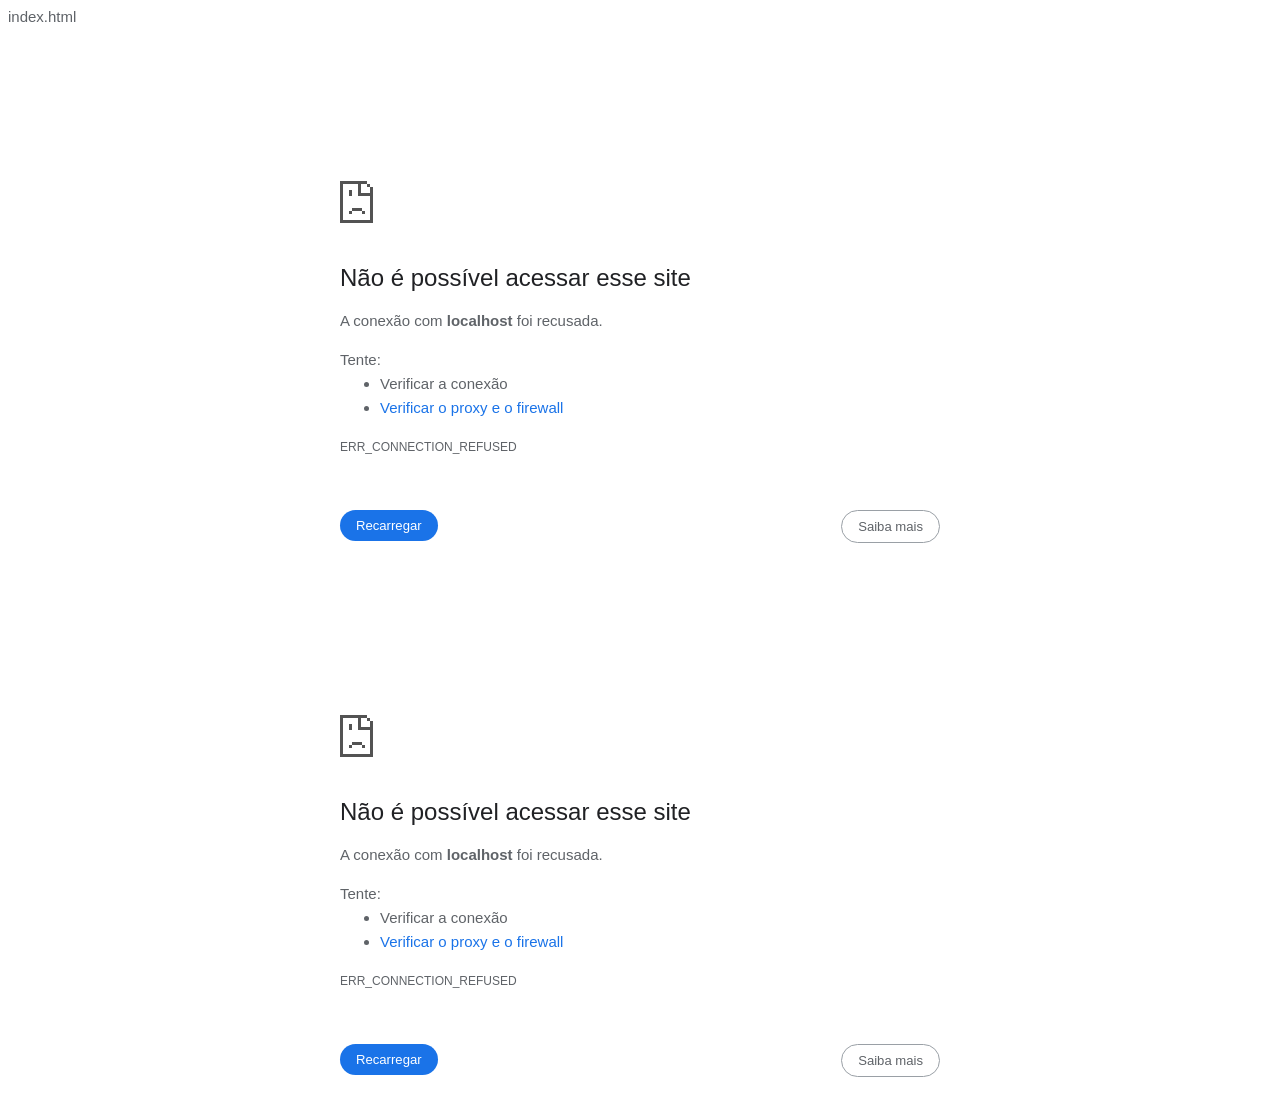
<file: localhost.htm>
index.html

<!DOCTYPE html>
<!-- saved from url=(0029)chrome-error://chromewebdata/ -->
<html dir="ltr" lang="pt"><head><meta http-equiv="Content-Type" content="text/html; charset=UTF-8">
  
  <meta name="color-scheme" content="light dark">
  <meta name="theme-color" content="#fff">
  <meta name="viewport" content="width=device-width, initial-scale=1.0,
                                 maximum-scale=1.0, user-scalable=no">
  <title>localhost</title>
  <style>/* Copyright 2017 The Chromium Authors
 * Use of this source code is governed by a BSD-style license that can be
 * found in the LICENSE file. */

a {
  color: var(--link-color);
}

body {
  --background-color: #fff;
  --error-code-color: var(--google-gray-700);
  --google-blue-50: rgb(232, 240, 254);
  --google-blue-100: rgb(210, 227, 252);
  --google-blue-300: rgb(138, 180, 248);
  --google-blue-600: rgb(26, 115, 232);
  --google-blue-700: rgb(25, 103, 210);
  --google-gray-100: rgb(241, 243, 244);
  --google-gray-300: rgb(218, 220, 224);
  --google-gray-500: rgb(154, 160, 166);
  --google-gray-50: rgb(248, 249, 250);
  --google-gray-600: rgb(128, 134, 139);
  --google-gray-700: rgb(95, 99, 104);
  --google-gray-800: rgb(60, 64, 67);
  --google-gray-900: rgb(32, 33, 36);
  --heading-color: var(--google-gray-900);
  --link-color: rgb(88, 88, 88);
  --primary-button-fill-color-active: var(--google-blue-700);
  --primary-button-fill-color: var(--google-blue-600);
  --primary-button-text-color: #fff;
  --quiet-background-color: rgb(247, 247, 247);
  --secondary-button-border-color: var(--google-gray-500);
  --secondary-button-fill-color: #fff;
  --secondary-button-hover-border-color: var(--google-gray-600);
  --secondary-button-hover-fill-color: var(--google-gray-50);
  --secondary-button-text-color: var(--google-gray-700);
  --small-link-color: var(--google-gray-700);
  --text-color: var(--google-gray-700);
  background: var(--background-color);
  color: var(--text-color);
  word-wrap: break-word;
}

.nav-wrapper .secondary-button {
  background: var(--secondary-button-fill-color);
  border: 1px solid var(--secondary-button-border-color);
  color: var(--secondary-button-text-color);
  float: none;
  margin: 0;
  padding: 8px 16px;
}

.hidden {
  display: none;
}

html {
  -webkit-text-size-adjust: 100%;
  font-size: 125%;
}

.icon {
  background-repeat: no-repeat;
  background-size: 100%;
}

@media (prefers-color-scheme: dark) {
  body {
    --background-color: var(--google-gray-900);
    --error-code-color: var(--google-gray-500);
    --heading-color: var(--google-gray-500);
    --link-color: var(--google-blue-300);
    --primary-button-fill-color-active: rgb(129, 162, 208);
    --primary-button-fill-color: var(--google-blue-300);
    --primary-button-text-color: var(--google-gray-900);
    --quiet-background-color: var(--background-color);
    --secondary-button-border-color: var(--google-gray-700);
    --secondary-button-fill-color: var(--google-gray-900);
    --secondary-button-hover-fill-color: rgb(48, 51, 57);
    --secondary-button-text-color: var(--google-blue-300);
    --small-link-color: var(--google-blue-300);
    --text-color: var(--google-gray-500);
  }
}
</style>
  <style>/* Copyright 2014 The Chromium Authors
   Use of this source code is governed by a BSD-style license that can be
   found in the LICENSE file. */

button {
  border: 0;
  border-radius: 20px;
  box-sizing: border-box;
  color: var(--primary-button-text-color);
  cursor: pointer;
  float: right;
  font-size: .875em;
  margin: 0;
  padding: 8px 16px;
  transition: box-shadow 150ms cubic-bezier(0.4, 0, 0.2, 1);
  user-select: none;
}

[dir='rtl'] button {
  float: left;
}

.bad-clock button,
.captive-portal button,
.https-only button,
.insecure-form button,
.lookalike-url button,
.main-frame-blocked button,
.neterror button,
.pdf button,
.ssl button,
.enterprise-block button,
.enterprise-warn button,
.managed-profile-required button,
.safe-browsing-billing button,
.supervised-user-verify button,
.supervised-user-verify-subframe button {
  background: var(--primary-button-fill-color);
}

button:active {
  background: var(--primary-button-fill-color-active);
  outline: 0;
}

#debugging {
  display: inline;
  overflow: auto;
}

.debugging-content {
  line-height: 1em;
  margin-bottom: 0;
  margin-top: 1em;
}

.debugging-content-fixed-width {
  display: block;
  font-family: monospace;
  font-size: 1.2em;
  margin-top: 0.5em;
}

.debugging-title {
  font-weight: bold;
}

#details {
  margin: 0 0 50px;
}

#details p:not(:first-of-type) {
  margin-top: 20px;
}

.secondary-button:active {
  border-color: white;
  box-shadow: 0 1px 2px 0 rgba(60, 64, 67, .3),
      0 2px 6px 2px rgba(60, 64, 67, .15);
}

.secondary-button:hover {
  background: var(--secondary-button-hover-fill-color);
  border-color: var(--secondary-button-hover-border-color);
  text-decoration: none;
}

.error-code {
  color: var(--error-code-color);
  font-size: .8em;
  margin-top: 12px;
  text-transform: uppercase;
}

#error-debugging-info {
  font-size: 0.8em;
}

h1 {
  color: var(--heading-color);
  font-size: 1.6em;
  font-weight: normal;
  line-height: 1.25em;
  margin-bottom: 16px;
}

h2 {
  font-size: 1.2em;
  font-weight: normal;
}

.icon {
  height: 72px;
  margin: 0 0 40px;
  width: 72px;
}

input[type=checkbox] {
  opacity: 0;
}

input[type=checkbox]:focus ~ .checkbox::after {
  outline: -webkit-focus-ring-color auto 5px;
}

.interstitial-wrapper {
  box-sizing: border-box;
  font-size: 1em;
  line-height: 1.6em;
  margin: 14vh auto 0;
  max-width: 600px;
  width: 100%;
}

#main-message > p {
  display: inline;
}

#extended-reporting-opt-in {
  font-size: .875em;
  margin-top: 32px;
}

#extended-reporting-opt-in label {
  display: grid;
  grid-template-columns: 1.8em 1fr;
  position: relative;
}

#enhanced-protection-message {
  border-radius: 20px;
  font-size: 1em;
  margin-top: 32px;
  padding: 10px 5px;
}

#enhanced-protection-message a {
  color: var(--google-red-10);
}

#enhanced-protection-message label {
  display: grid;
  grid-template-columns: 2.5em 1fr;
  position: relative;
}

#enhanced-protection-message div {
  margin: 0.5em;
}

#enhanced-protection-message .icon {
  height: 1.5em;
  vertical-align: middle;
  width: 1.5em;
}

.nav-wrapper {
  margin-top: 51px;
}

.nav-wrapper::after {
  clear: both;
  content: '';
  display: table;
  width: 100%;
}

.small-link {
  color: var(--small-link-color);
  font-size: .875em;
}

.checkboxes {
  flex: 0 0 24px;
}

.checkbox {
  --padding: .9em;
  background: transparent;
  display: block;
  height: 1em;
  left: -1em;
  padding-inline-start: var(--padding);
  position: absolute;
  right: 0;
  top: -.5em;
  width: 1em;
}

.checkbox::after {
  border: 1px solid white;
  border-radius: 2px;
  content: '';
  height: 1em;
  left: var(--padding);
  position: absolute;
  top: var(--padding);
  width: 1em;
}

.checkbox::before {
  background: transparent;
  border: 2px solid white;
  border-inline-end-width: 0;
  border-top-width: 0;
  content: '';
  height: .2em;
  left: calc(.3em + var(--padding));
  opacity: 0;
  position: absolute;
  top: calc(.3em + var(--padding));
  transform: rotate(-45deg);
  width: .5em;
}

input[type=checkbox]:checked ~ .checkbox::before {
  opacity: 1;
}

@media (max-width: 700px) {
  .interstitial-wrapper {
    padding: 0 10%;
  }

  #error-debugging-info {
    overflow: auto;
  }
}

@media (max-width: 420px) {
  button,
  [dir='rtl'] button,
  .small-link {
    float: none;
    font-size: .825em;
    font-weight: 500;
    margin: 0;
    width: 100%;
  }

  button {
    padding: 16px 24px;
  }

  #details {
    margin: 20px 0 20px 0;
  }

  #details p:not(:first-of-type) {
    margin-top: 10px;
  }

  .secondary-button:not(.hidden) {
    display: block;
    margin-top: 20px;
    text-align: center;
    width: 100%;
  }

  .interstitial-wrapper {
    padding: 0 5%;
  }

  #extended-reporting-opt-in {
    margin-top: 24px;
  }

  #enhanced-protection-message {
    margin-top: 24px;
  }

  .nav-wrapper {
    margin-top: 30px;
  }
}

/**
 * Mobile specific styling.
 * Navigation buttons are anchored to the bottom of the screen.
 * Details message replaces the top content in its own scrollable area.
 */

@media (max-width: 420px) {
  .nav-wrapper .secondary-button {
    border: 0;
    margin: 16px 0 0;
    margin-inline-end: 0;
    padding-bottom: 16px;
    padding-top: 16px;
  }
}

/* Fixed nav. */
@media (min-width: 240px) and (max-width: 420px) and
       (min-height: 401px),
       (min-width: 421px) and (min-height: 240px) and
       (max-height: 560px) {
  body .nav-wrapper {
    background: var(--background-color);
    bottom: 0;
    box-shadow: 0 -12px 24px var(--background-color);
    left: 0;
    margin: 0 auto;
    max-width: 736px;
    padding-inline-end: 24px;
    padding-inline-start: 24px;
    position: fixed;
    right: 0;
    width: 100%;
    z-index: 2;
  }

  .interstitial-wrapper {
    max-width: 736px;
  }

  #details,
  #main-content {
    padding-bottom: 40px;
  }

  #details {
    padding-top: 5.5vh;
  }

  button.small-link {
    color: var(--google-blue-600);
  }
}

@media (max-width: 420px) and (orientation: portrait),
       (max-height: 560px) {
  body {
    margin: 0 auto;
  }

  button,
  [dir='rtl'] button,
  button.small-link,
  .nav-wrapper .secondary-button {
    font-family: Roboto-Regular,Helvetica;
    font-size: .933em;
    margin: 6px 0;
    transform: translatez(0);
  }

  .nav-wrapper {
    box-sizing: border-box;
    padding-bottom: 8px;
    width: 100%;
  }

  #details {
    box-sizing: border-box;
    height: auto;
    margin: 0;
    opacity: 1;
    transition: opacity 250ms cubic-bezier(0.4, 0, 0.2, 1);
  }

  #details.hidden,
  #main-content.hidden {
    height: 0;
    opacity: 0;
    overflow: hidden;
    padding-bottom: 0;
    transition: none;
  }

  h1 {
    font-size: 1.5em;
    margin-bottom: 8px;
  }

  .icon {
    margin-bottom: 5.69vh;
  }

  .interstitial-wrapper {
    box-sizing: border-box;
    margin: 7vh auto 12px;
    padding: 0 24px;
    position: relative;
  }

  .interstitial-wrapper p {
    font-size: .95em;
    line-height: 1.61em;
    margin-top: 8px;
  }

  #main-content {
    margin: 0;
    transition: opacity 100ms cubic-bezier(0.4, 0, 0.2, 1);
  }

  .small-link {
    border: 0;
  }

  .suggested-left > #control-buttons,
  .suggested-right > #control-buttons {
    float: none;
    margin: 0;
  }
}

@media (min-width: 421px) and (min-height: 500px) and (max-height: 560px) {
  .interstitial-wrapper {
    margin-top: 10vh;
  }
}

@media (min-height: 400px) and (orientation: portrait) {
  .interstitial-wrapper {
    margin-bottom: 145px;
  }
}

@media (min-height: 299px) {
  .nav-wrapper {
    padding-bottom: 16px;
  }
}

@media (max-height: 560px) and (min-height: 240px) and (orientation: landscape) {
  .extended-reporting-has-checkbox #details {
    padding-bottom: 80px;
  }
}

@media (min-height: 500px) and (max-height: 650px) and (max-width: 414px) and
       (orientation: portrait) {
  .interstitial-wrapper {
    margin-top: 7vh;
  }
}

@media (min-height: 650px) and (max-width: 414px) and (orientation: portrait) {
  .interstitial-wrapper {
    margin-top: 10vh;
  }
}

/* Small mobile screens. No fixed nav. */
@media (max-height: 400px) and (orientation: portrait),
       (max-height: 239px) and (orientation: landscape),
       (max-width: 419px) and (max-height: 399px) {
  .interstitial-wrapper {
    display: flex;
    flex-direction: column;
    margin-bottom: 0;
  }

  #details {
    flex: 1 1 auto;
    order: 0;
  }

  #main-content {
    flex: 1 1 auto;
    order: 0;
  }

  .nav-wrapper {
    flex: 0 1 auto;
    margin-top: 8px;
    order: 1;
    padding-inline-end: 0;
    padding-inline-start: 0;
    position: relative;
    width: 100%;
  }

  button,
  .nav-wrapper .secondary-button {
    padding: 16px 24px;
  }

  button.small-link {
    color: var(--google-blue-600);
  }
}

@media (max-width: 239px) and (orientation: portrait) {
  .nav-wrapper {
    padding-inline-end: 0;
    padding-inline-start: 0;
  }
}
</style>
  <style>/* Copyright 2013 The Chromium Authors
 * Use of this source code is governed by a BSD-style license that can be
 * found in the LICENSE file. */

/* Don't use the main frame div when the error is in a subframe. */
html[subframe] #main-frame-error {
  display: none;
}

/* Don't use the subframe error div when the error is in a main frame. */
html:not([subframe]) #sub-frame-error {
  display: none;
}

h1 {
  margin-top: 0;
  word-wrap: break-word;
}

h1 span {
  font-weight: 500;
}

a {
  text-decoration: none;
}

.icon {
  -webkit-user-select: none;
  display: inline-block;
}

.icon-generic {
  /* Can't access chrome://theme/IDR_ERROR_NETWORK_GENERIC from an untrusted
   * renderer process, so embed the resource manually. */
  content: image-set(
      url([data-uri]) 1x,
      url([data-uri]) 2x);
}

.icon-info {
  content: image-set(
      url([data-uri]) 1x,
      url([data-uri]) 2x);
}

.icon-offline {
  content: image-set(
      url([data-uri]) 1x,
      url([data-uri]) 2x);
  position: relative;
}

.icon-disabled {
  content: image-set(
      url([data-uri]) 1x,
      url([data-uri]) 2x);
  width: 112px;
}

.hidden {
  display: none;
}

#suggestions-list a {
  color: var(--google-blue-600);
}

#suggestions-list p {
  margin-block-end: 0;
}

#suggestions-list ul {
  margin-top: 0;
}

.single-suggestion {
  list-style-type: none;
  padding-inline-start: 0;
}

.link-button {
  color: rgb(66, 133, 244);
  display: inline-block;
  font-weight: bold;
  text-transform: uppercase;
}

#sub-frame-error-details {

  color: #8F8F8F;

  /* Not done on mobile for performance reasons. */
  text-shadow: 0 1px 0 rgba(255,255,255,0.3);

}

.secondary-button {
  background: #d9d9d9;
  color: #696969;
  margin-inline-end: 16px;
}

.snackbar {
  background: #323232;
  border-radius: 2px;
  bottom: 24px;
  box-sizing: border-box;
  color: #fff;
  font-size: .87em;
  left: 24px;
  max-width: 568px;
  min-width: 288px;
  opacity: 0;
  padding: 16px 24px 12px;
  position: fixed;
  transform: translateY(90px);
  will-change: opacity, transform;
  z-index: 999;
}

.snackbar-show {
  -webkit-animation:
    show-snackbar 250ms cubic-bezier(0, 0, 0.2, 1) forwards,
    hide-snackbar 250ms cubic-bezier(0.4, 0, 1, 1) forwards 5s;
}

@-webkit-keyframes show-snackbar {
  100% {
    opacity: 1;
    transform: translateY(0);
  }
}

@-webkit-keyframes hide-snackbar {
  0% {
    opacity: 1;
    transform: translateY(0);
  }
  100% {
    opacity: 0;
    transform: translateY(90px);
  }
}

.suggestions {
  margin-top: 18px;
}

.suggestion-header {
  font-weight: bold;
  margin-bottom: 4px;
}

.suggestion-body {
  color: #777;
}

/* Decrease padding at low sizes. */
@media (max-width: 640px), (max-height: 640px) {
  h1 {
    margin: 0 0 15px;
  }
  .suggestions {
    margin-top: 10px;
  }
  .suggestion-header {
    margin-bottom: 0;
  }
}

#cancel-save-page-button {
  background-image: url([data-uri]);
  background-position: right 27px center;
  background-repeat: no-repeat;
  border: 1px solid var(--google-gray-300);
  border-radius: 5px;
  color: var(--google-gray-700);
  margin-bottom: 26px;
  padding-bottom: 16px;
  padding-inline-end: 88px;
  padding-inline-start: 16px;
  padding-top: 16px;
  text-align: start;
}

html[dir='rtl'] #cancel-save-page-button {
  background-position: left 27px center;
}

#save-page-for-later-button {
  display: flex;
  justify-content: start;
}

#save-page-for-later-button a::before {
  content: url([data-uri]);
  display: inline-block;
  margin-inline-end: 4px;
  vertical-align: -webkit-baseline-middle;
}

.hidden#save-page-for-later-button {
  display: none;
}

/* Don't allow overflow when in a subframe. */
html[subframe] body {
  overflow: hidden;
}

#sub-frame-error {
  -webkit-align-items: center;
  -webkit-flex-flow: column;
  -webkit-justify-content: center;
  background-color: #DDD;
  display: -webkit-flex;
  height: 100%;
  left: 0;
  position: absolute;
  text-align: center;
  top: 0;
  transition: background-color 200ms ease-in-out;
  width: 100%;
}

#sub-frame-error:hover {
  background-color: #EEE;
}

#sub-frame-error .icon-generic {
  margin: 0 0 16px;
}

#sub-frame-error-details {
  margin: 0 10px;
  text-align: center;
  opacity: 0;
}

/* Show details only when hovering. */
#sub-frame-error:hover #sub-frame-error-details {
  opacity: 1;
}

/* If the iframe is too small, always hide the error code. */
/* TODO(mmenke): See if overflow: no-display works better, once supported. */
@media (max-width: 200px), (max-height: 95px) {
  #sub-frame-error-details {
    display: none;
  }
}

/* Adjust icon for small embedded frames in apps. */
@media (max-height: 100px) {
  #sub-frame-error .icon-generic {
    height: auto;
    margin: 0;
    padding-top: 0;
    width: 25px;
  }
}

/* details-button is special; it's a <button> element that looks like a link. */
#details-button {
  box-shadow: none;
  min-width: 0;
}

/* Styles for platform dependent separation of controls and details button. */
.suggested-left > #control-buttons,
.suggested-right > #details-button {
  float: left;
}

.suggested-right > #control-buttons,
.suggested-left > #details-button {
  float: right;
}

.suggested-left .secondary-button {
  margin-inline-end: 0;
  margin-inline-start: 16px;
}

#details-button.singular {
  float: none;
}

/* download-button shows both icon and text. */
#download-button {
  padding-bottom: 4px;
  padding-top: 4px;
  position: relative;
}

#download-button::before {
  background: image-set(
      url([data-uri]) 1x,
      url([data-uri]) 2x)
    no-repeat;
  content: '';
  display: inline-block;
  height: 24px;
  margin-inline-end: 4px;
  margin-inline-start: -4px;
  vertical-align: middle;
  width: 24px;
}

#download-button:disabled {
  background: rgb(180, 206, 249);
  color: rgb(255, 255, 255);
}

#buttons::after {
  clear: both;
  content: '';
  display: block;
  width: 100%;
}

/* Offline page */
html[dir='rtl'] .runner-container,
html[dir='rtl'].offline .icon-offline {
  transform: scaleX(-1);
}

.offline {
  transition: filter 1.5s cubic-bezier(0.65, 0.05, 0.36, 1),
              background-color 1.5s cubic-bezier(0.65, 0.05, 0.36, 1);

  will-change: filter, background-color;

}

.offline body {
  transition: background-color 1.5s cubic-bezier(0.65, 0.05, 0.36, 1);
}

.offline #main-message > p {
  display: none;
}

.offline.inverted {
  background-color: #fff;
  filter: invert(1);
}

.offline.inverted body {
  background-color: #fff;
}

.offline .interstitial-wrapper {
  color: var(--text-color);
  font-size: 1em;
  line-height: 1.55;
  margin: 0 auto;
  max-width: 600px;
  padding-top: 100px;
  position: relative;
  width: 100%;
}

.offline .runner-container {
  direction: ltr;
  height: 150px;
  max-width: 600px;
  overflow: hidden;
  position: absolute;
  top: 35px;
  width: 44px;
}

.offline .runner-container:focus {
  outline: none;
}

.offline .runner-container:focus-visible {
  outline: 3px solid var(--google-blue-300);
}

.offline .runner-canvas {
  height: 150px;
  max-width: 600px;
  opacity: 1;
  overflow: hidden;
  position: absolute;
  top: 0;
  z-index: 10;
}

.offline .controller {
  height: 100vh;
  left: 0;
  position: absolute;
  top: 0;
  width: 100vw;
  z-index: 9;
}

#offline-resources {
  display: none;
}

#offline-instruction {
  image-rendering: pixelated;
  left: 0;
  margin: auto;
  position: absolute;
  right: 0;
  top: 60px;
  width: fit-content;
}

.offline-runner-live-region {
  bottom: 0;
  clip-path: polygon(0 0, 0 0, 0 0);
  color: var(--background-color);
  display: block;
  font-size: xx-small;
  overflow: hidden;
  position: absolute;
  text-align: center;
  transition: color 1.5s cubic-bezier(0.65, 0.05, 0.36, 1);
  user-select: none;
}

/* Custom toggle */
.slow-speed-option {
  align-items: center;
  background: var(--google-gray-50);
  border-radius: 24px/50%;
  bottom: 0;
  color: var(--error-code-color);
  display: inline-flex;
  font-size: 1em;
  left: 0;
  line-height: 1.1em;
  margin: 5px auto;
  padding: 2px 12px 3px 20px;
  position: absolute;
  right: 0;
  width: max-content;
  z-index: 999;
}

.slow-speed-option.hidden {
  display: none;
}

.slow-speed-option [type=checkbox] {
  opacity: 0;
  pointer-events: none;
  position: absolute;
}

.slow-speed-option .slow-speed-toggle {
  cursor: pointer;
  margin-inline-start: 8px;
  padding: 8px 4px;
  position: relative;
}

.slow-speed-option [type=checkbox]:disabled ~ .slow-speed-toggle {
  cursor: default;
}

.slow-speed-option-label [type=checkbox] {
  opacity: 0;
  pointer-events: none;
  position: absolute;
}

.slow-speed-option .slow-speed-toggle::before,
.slow-speed-option .slow-speed-toggle::after {
  content: '';
  display: block;
  margin: 0 3px;
  transition: all 100ms cubic-bezier(0.4, 0, 1, 1);
}

.slow-speed-option .slow-speed-toggle::before {
  background: rgb(189,193,198);
  border-radius: 0.65em;
  height: 0.9em;
  width: 2em;
}

.slow-speed-option .slow-speed-toggle::after {
  background: #fff;
  border-radius: 50%;
  box-shadow: 0 1px 3px 0 rgb(0 0 0 / 40%);
  height: 1.2em;
  position: absolute;
  top: 51%;
  transform: translate(-20%, -50%);
  width: 1.1em;
}

.slow-speed-option [type=checkbox]:focus + .slow-speed-toggle {
  box-shadow: 0 0 8px rgb(94, 158, 214);
  outline: 1px solid rgb(93, 157, 213);
}

.slow-speed-option [type=checkbox]:checked + .slow-speed-toggle::before {
  background: var(--google-blue-600);
  opacity: 0.5;
}

.slow-speed-option [type=checkbox]:checked + .slow-speed-toggle::after {
  background: var(--google-blue-600);
  transform: translate(calc(2em - 90%), -50%);
}

.slow-speed-option [type=checkbox]:checked:disabled +
  .slow-speed-toggle::before {
  background: rgb(189,193,198);
}

.slow-speed-option [type=checkbox]:checked:disabled +
  .slow-speed-toggle::after {
  background: var(--google-gray-50);
}

@media (max-width: 420px) {
  #download-button {
    padding-bottom: 12px;
    padding-top: 12px;
  }

  .suggested-left > #control-buttons,
  .suggested-right > #control-buttons {
    float: none;
  }

  .snackbar {
    border-radius: 0;
    bottom: 0;
    left: 0;
    width: 100%;
  }
}

@media (max-height: 350px) {
  h1 {
    margin: 0 0 15px;
  }

  .icon-offline {
    margin: 0 0 10px;
  }

  .interstitial-wrapper {
    margin-top: 5%;
  }

  .nav-wrapper {
    margin-top: 30px;
  }
}

@media (min-width: 420px) and (max-width: 736px) and
       (min-height: 240px) and (max-height: 420px) and
       (orientation:landscape) {
  .interstitial-wrapper {
    margin-bottom: 100px;
  }
}

@media (max-width: 360px) and (max-height: 480px) {
  .offline .interstitial-wrapper {
    padding-top: 60px;
  }

  .offline .runner-container {
    top: 8px;
  }
}

@media (min-height: 240px) and (orientation: landscape) {
  .offline .interstitial-wrapper {
    margin-bottom: 90px;
  }

  .icon-offline {
    margin-bottom: 20px;
  }
}

@media (max-height: 320px) and (orientation: landscape) {
  .icon-offline {
    margin-bottom: 0;
  }

  .offline .runner-container {
    top: 10px;
  }
}

@media (max-width: 240px) {
  button {
    padding-inline-end: 12px;
    padding-inline-start: 12px;
  }

  .interstitial-wrapper {
    overflow: inherit;
    padding: 0 8px;
  }
}

@media (max-width: 120px) {
  button {
    width: auto;
  }
}

.arcade-mode,
.arcade-mode .runner-container,
.arcade-mode .runner-canvas {
  image-rendering: pixelated;
  max-width: 100%;
  overflow: hidden;
}

.arcade-mode #buttons,
.arcade-mode #main-content {
  opacity: 0;
  overflow: hidden;
}

.arcade-mode .interstitial-wrapper {
  height: 100vh;
  max-width: 100%;
  overflow: hidden;
}

.arcade-mode .runner-container {
  left: 0;
  margin: auto;
  right: 0;
  transform-origin: top center;
  transition: transform 250ms cubic-bezier(0.4, 0, 1, 1) 400ms;
  z-index: 2;
}

@media (prefers-color-scheme: dark) {
  .icon {
    filter: invert(1);
  }

  .offline .runner-canvas {
    filter: invert(1);
  }

  .offline.inverted {
    background-color: var(--background-color);
    filter: invert(0);
  }

  .offline.inverted body {
    background-color: #fff;
  }

  .offline.inverted .offline-runner-live-region {
    color: #fff;
  }

  #suggestions-list a {
    color: var(--link-color);
  }

  .slow-speed-option {
    background: var(--google-gray-800);
    color: var(--google-gray-100);
  }

  .slow-speed-option .slow-speed-toggle::before,
  .slow-speed-option [type=checkbox]:checked:disabled +
    .slow-speed-toggle::before {
     background: rgb(189,193,198);
  }

  .slow-speed-option [type=checkbox]:checked + .slow-speed-toggle::after,
  .slow-speed-option [type=checkbox]:checked + .slow-speed-toggle::before {
    background: var(--google-blue-300);
  }
}

#main-frame-error:not(.showing-details) #details {
  display: none;
}

@media (min-width: 240px) and (max-width: 420px) and (min-height: 401px),
       (min-height: 240px) and (max-height: 560px) and (min-width: 421px) {
  #main-frame-error.showing-details #main-content,
  #main-frame-error.showing-details .runner-container {
    display: none;
  }
}
</style>


  <script>// Copyright 2022 The Chromium Authors
// Use of this source code is governed by a BSD-style license that can be
// found in the LICENSE file.
function assert(value,message){if(value){return}throw new Error("Assertion failed"+(message?`: ${message}`:""))}
// Copyright 2022 The Chromium Authors
// Use of this source code is governed by a BSD-style license that can be
// found in the LICENSE file.
class LoadTimeData{data_=null;set data(value){assert(!this.data_,"Re-setting data.");this.data_=value}valueExists(id){assert(this.data_,"No data. Did you remember to include strings.js?");return id in this.data_}getValue(id){assert(this.data_,"No data. Did you remember to include strings.js?");const value=this.data_[id];assert(typeof value!=="undefined","Could not find value for "+id);return value}getString(id){const value=this.getValue(id);assert(typeof value==="string",`[${value}] (${id}) is not a string`);return value}getStringF(id,...args){const value=this.getString(id);if(!value){return""}return this.substituteString(value,...args)}substituteString(label,...args){return label.replace(/\$(.|$|\n)/g,(function(m){assert(m.match(/\$[$1-9]/),"Unescaped $ found in localized string.");if(m==="$$"){return"$"}const substitute=args[Number(m[1])-1];if(substitute===undefined||substitute===null){return""}return substitute.toString()}))}getSubstitutedStringPieces(label,...args){const pieces=(label.match(/(\$[1-9])|(([^$]|\$([^1-9]|$))+)/g)||[]).map((function(p){if(!p.match(/^\$[1-9]$/)){assert((p.match(/\$/g)||[]).length%2===0,"Unescaped $ found in localized string.");return{value:p.replace(/\$\$/g,"$"),arg:null}}const substitute=args[Number(p[1])-1];if(substitute===undefined||substitute===null){return{value:"",arg:p}}return{value:substitute.toString(),arg:p}}));return pieces}getBoolean(id){const value=this.getValue(id);assert(typeof value==="boolean",`[${value}] (${id}) is not a boolean`);return value}getInteger(id){const value=this.getValue(id);assert(typeof value==="number",`[${value}] (${id}) is not a number`);assert(value===Math.floor(value),"Number isn't integer: "+value);return value}overrideValues(replacements){assert(typeof replacements==="object","Replacements must be a dictionary object.");assert(this.data_,"Data must exist before being overridden");for(const key in replacements){this.data_[key]=replacements[key]}}resetForTesting(newData=null){this.data_=newData}isInitialized(){return this.data_!==null}}const loadTimeData=new LoadTimeData;
// Copyright 2022 The Chromium Authors
// Use of this source code is governed by a BSD-style license that can be
// found in the LICENSE file.
function getRequiredElement(id){const el=document.querySelector(`#${id}`);assert(el);assert(el instanceof HTMLElement);return el}
/**
 * @license
 * Copyright 2019 Google LLC
 * SPDX-License-Identifier: BSD-3-Clause
 */const t$4=globalThis,e$4=t$4.ShadowRoot&&(void 0===t$4.ShadyCSS||t$4.ShadyCSS.nativeShadow)&&"adoptedStyleSheets"in Document.prototype&&"replace"in CSSStyleSheet.prototype,s$4=Symbol(),o$4=new WeakMap;let n$3=class n{constructor(t,e,o){if(this._$cssResult$=!0,o!==s$4)throw Error("CSSResult is not constructable. Use `unsafeCSS` or `css` instead.");this.cssText=t,this.t=e}get styleSheet(){let t=this.o;const s=this.t;if(e$4&&void 0===t){const e=void 0!==s&&1===s.length;e&&(t=o$4.get(s)),void 0===t&&((this.o=t=new CSSStyleSheet).replaceSync(this.cssText),e&&o$4.set(s,t))}return t}toString(){return this.cssText}};const r$4=t=>new n$3("string"==typeof t?t:t+"",void 0,s$4),S$1=(s,o)=>{if(e$4)s.adoptedStyleSheets=o.map((t=>t instanceof CSSStyleSheet?t:t.styleSheet));else for(const e of o){const o=document.createElement("style"),n=t$4.litNonce;void 0!==n&&o.setAttribute("nonce",n),o.textContent=e.cssText,s.appendChild(o)}},c$4=e$4?t=>t:t=>t instanceof CSSStyleSheet?(t=>{let e="";for(const s of t.cssRules)e+=s.cssText;return r$4(e)})(t):t
/**
 * @license
 * Copyright 2017 Google LLC
 * SPDX-License-Identifier: BSD-3-Clause
 */;const{is:i$3,defineProperty:e$3,getOwnPropertyDescriptor:h$2,getOwnPropertyNames:r$3,getOwnPropertySymbols:o$3,getPrototypeOf:n$2}=Object,a$1=globalThis,c$3=a$1.trustedTypes,l$1=c$3?c$3.emptyScript:"",p$2=a$1.reactiveElementPolyfillSupport,d$1=(t,s)=>t,u$3={toAttribute(t,s){switch(s){case Boolean:t=t?l$1:null;break;case Object:case Array:t=null==t?t:JSON.stringify(t)}return t},fromAttribute(t,s){let i=t;switch(s){case Boolean:i=null!==t;break;case Number:i=null===t?null:Number(t);break;case Object:case Array:try{i=JSON.parse(t)}catch(t){i=null}}return i}},f$3=(t,s)=>!i$3(t,s),b={attribute:!0,type:String,converter:u$3,reflect:!1,useDefault:!1,hasChanged:f$3};Symbol.metadata??=Symbol("metadata"),a$1.litPropertyMetadata??=new WeakMap;let y$1=class y extends HTMLElement{static addInitializer(t){this._$Ei(),(this.l??=[]).push(t)}static get observedAttributes(){return this.finalize(),this._$Eh&&[...this._$Eh.keys()]}static createProperty(t,s=b){if(s.state&&(s.attribute=!1),this._$Ei(),this.prototype.hasOwnProperty(t)&&((s=Object.create(s)).wrapped=!0),this.elementProperties.set(t,s),!s.noAccessor){const i=Symbol(),h=this.getPropertyDescriptor(t,i,s);void 0!==h&&e$3(this.prototype,t,h)}}static getPropertyDescriptor(t,s,i){const{get:e,set:r}=h$2(this.prototype,t)??{get(){return this[s]},set(t){this[s]=t}};return{get:e,set(s){const h=e?.call(this);r?.call(this,s),this.requestUpdate(t,h,i)},configurable:!0,enumerable:!0}}static getPropertyOptions(t){return this.elementProperties.get(t)??b}static _$Ei(){if(this.hasOwnProperty(d$1("elementProperties")))return;const t=n$2(this);t.finalize(),void 0!==t.l&&(this.l=[...t.l]),this.elementProperties=new Map(t.elementProperties)}static finalize(){if(this.hasOwnProperty(d$1("finalized")))return;if(this.finalized=!0,this._$Ei(),this.hasOwnProperty(d$1("properties"))){const t=this.properties,s=[...r$3(t),...o$3(t)];for(const i of s)this.createProperty(i,t[i])}const t=this[Symbol.metadata];if(null!==t){const s=litPropertyMetadata.get(t);if(void 0!==s)for(const[t,i]of s)this.elementProperties.set(t,i)}this._$Eh=new Map;for(const[t,s]of this.elementProperties){const i=this._$Eu(t,s);void 0!==i&&this._$Eh.set(i,t)}this.elementStyles=this.finalizeStyles(this.styles)}static finalizeStyles(s){const i=[];if(Array.isArray(s)){const e=new Set(s.flat(1/0).reverse());for(const s of e)i.unshift(c$4(s))}else void 0!==s&&i.push(c$4(s));return i}static _$Eu(t,s){const i=s.attribute;return!1===i?void 0:"string"==typeof i?i:"string"==typeof t?t.toLowerCase():void 0}constructor(){super(),this._$Ep=void 0,this.isUpdatePending=!1,this.hasUpdated=!1,this._$Em=null,this._$Ev()}_$Ev(){this._$ES=new Promise((t=>this.enableUpdating=t)),this._$AL=new Map,this._$E_(),this.requestUpdate(),this.constructor.l?.forEach((t=>t(this)))}addController(t){(this._$EO??=new Set).add(t),void 0!==this.renderRoot&&this.isConnected&&t.hostConnected?.()}removeController(t){this._$EO?.delete(t)}_$E_(){const t=new Map,s=this.constructor.elementProperties;for(const i of s.keys())this.hasOwnProperty(i)&&(t.set(i,this[i]),delete this[i]);t.size>0&&(this._$Ep=t)}createRenderRoot(){const t=this.shadowRoot??this.attachShadow(this.constructor.shadowRootOptions);return S$1(t,this.constructor.elementStyles),t}connectedCallback(){this.renderRoot??=this.createRenderRoot(),this.enableUpdating(!0),this._$EO?.forEach((t=>t.hostConnected?.()))}enableUpdating(t){}disconnectedCallback(){this._$EO?.forEach((t=>t.hostDisconnected?.()))}attributeChangedCallback(t,s,i){this._$AK(t,i)}_$ET(t,s){const i=this.constructor.elementProperties.get(t),e=this.constructor._$Eu(t,i);if(void 0!==e&&!0===i.reflect){const h=(void 0!==i.converter?.toAttribute?i.converter:u$3).toAttribute(s,i.type);this._$Em=t,null==h?this.removeAttribute(e):this.setAttribute(e,h),this._$Em=null}}_$AK(t,s){const i=this.constructor,e=i._$Eh.get(t);if(void 0!==e&&this._$Em!==e){const t=i.getPropertyOptions(e),h="function"==typeof t.converter?{fromAttribute:t.converter}:void 0!==t.converter?.fromAttribute?t.converter:u$3;this._$Em=e,this[e]=h.fromAttribute(s,t.type)??this._$Ej?.get(e)??null,this._$Em=null}}requestUpdate(t,s,i){if(void 0!==t){const e=this.constructor,h=this[t];if(i??=e.getPropertyOptions(t),!((i.hasChanged??f$3)(h,s)||i.useDefault&&i.reflect&&h===this._$Ej?.get(t)&&!this.hasAttribute(e._$Eu(t,i))))return;this.C(t,s,i)}!1===this.isUpdatePending&&(this._$ES=this._$EP())}C(t,s,{useDefault:i,reflect:e,wrapped:h},r){i&&!(this._$Ej??=new Map).has(t)&&(this._$Ej.set(t,r??s??this[t]),!0!==h||void 0!==r)||(this._$AL.has(t)||(this.hasUpdated||i||(s=void 0),this._$AL.set(t,s)),!0===e&&this._$Em!==t&&(this._$Eq??=new Set).add(t))}async _$EP(){this.isUpdatePending=!0;try{await this._$ES}catch(t){Promise.reject(t)}const t=this.scheduleUpdate();return null!=t&&await t,!this.isUpdatePending}scheduleUpdate(){return this.performUpdate()}performUpdate(){if(!this.isUpdatePending)return;if(!this.hasUpdated){if(this.renderRoot??=this.createRenderRoot(),this._$Ep){for(const[t,s]of this._$Ep)this[t]=s;this._$Ep=void 0}const t=this.constructor.elementProperties;if(t.size>0)for(const[s,i]of t){const{wrapped:t}=i,e=this[s];!0!==t||this._$AL.has(s)||void 0===e||this.C(s,void 0,i,e)}}let t=!1;const s=this._$AL;try{t=this.shouldUpdate(s),t?(this.willUpdate(s),this._$EO?.forEach((t=>t.hostUpdate?.())),this.update(s)):this._$EM()}catch(s){throw t=!1,this._$EM(),s}t&&this._$AE(s)}willUpdate(t){}_$AE(t){this._$EO?.forEach((t=>t.hostUpdated?.())),this.hasUpdated||(this.hasUpdated=!0,this.firstUpdated(t)),this.updated(t)}_$EM(){this._$AL=new Map,this.isUpdatePending=!1}get updateComplete(){return this.getUpdateComplete()}getUpdateComplete(){return this._$ES}shouldUpdate(t){return!0}update(t){this._$Eq&&=this._$Eq.forEach((t=>this._$ET(t,this[t]))),this._$EM()}updated(t){}firstUpdated(t){}};y$1.elementStyles=[],y$1.shadowRootOptions={mode:"open"},y$1[d$1("elementProperties")]=new Map,y$1[d$1("finalized")]=new Map,p$2?.({ReactiveElement:y$1}),(a$1.reactiveElementVersions??=[]).push("2.1.0");
/**
 * @license
 * Copyright 2017 Google LLC
 * SPDX-License-Identifier: BSD-3-Clause
 */const t$3=globalThis,i$2=t$3.trustedTypes,s$3=i$2?i$2.createPolicy("lit-html-desktop",{createHTML:t=>t}):void 0,e$2="$lit$",h$1=`lit$${Math.random().toFixed(9).slice(2)}$`,o$2="?"+h$1,n$1=`<${o$2}>`,r$2=document,l=()=>r$2.createComment(""),c$2=t=>null===t||"object"!=typeof t&&"function"!=typeof t,a=Array.isArray,u$2=t=>a(t)||"function"==typeof t?.[Symbol.iterator],d="[ \t\n\f\r]",f$2=/<(?:(!--|\/[^a-zA-Z])|(\/?[a-zA-Z][^>\s]*)|(\/?$))/g,v$1=/-->/g,_=/>/g,m$1=RegExp(`>|${d}(?:([^\\s"'>=/]+)(${d}*=${d}*(?:[^ \t\n\f\r"'\`<>=]|("|')|))|$)`,"g"),p$1=/'/g,g=/"/g,$=/^(?:script|style|textarea|title)$/i,y=t=>(i,...s)=>({_$litType$:t,strings:i,values:s}),x=y(1),T=Symbol.for("lit-noChange"),E=Symbol.for("lit-nothing"),A=new WeakMap,C=r$2.createTreeWalker(r$2,129);function P(t,i){if(!a(t)||!t.hasOwnProperty("raw"))throw Error("invalid template strings array");return void 0!==s$3?s$3.createHTML(i):i}const V=(t,i)=>{const s=t.length-1,o=[];let r,l=2===i?"<svg>":3===i?"<math>":"",c=f$2;for(let i=0;i<s;i++){const s=t[i];let a,u,d=-1,y=0;for(;y<s.length&&(c.lastIndex=y,u=c.exec(s),null!==u);)y=c.lastIndex,c===f$2?"!--"===u[1]?c=v$1:void 0!==u[1]?c=_:void 0!==u[2]?($.test(u[2])&&(r=RegExp("</"+u[2],"g")),c=m$1):void 0!==u[3]&&(c=m$1):c===m$1?">"===u[0]?(c=r??f$2,d=-1):void 0===u[1]?d=-2:(d=c.lastIndex-u[2].length,a=u[1],c=void 0===u[3]?m$1:'"'===u[3]?g:p$1):c===g||c===p$1?c=m$1:c===v$1||c===_?c=f$2:(c=m$1,r=void 0);const x=c===m$1&&t[i+1].startsWith("/>")?" ":"";l+=c===f$2?s+n$1:d>=0?(o.push(a),s.slice(0,d)+e$2+s.slice(d)+h$1+x):s+h$1+(-2===d?i:x)}return[P(t,l+(t[s]||"<?>")+(2===i?"</svg>":3===i?"</math>":"")),o]};class N{constructor({strings:t,_$litType$:s},n){let r;this.parts=[];let c=0,a=0;const u=t.length-1,d=this.parts,[f,v]=V(t,s);if(this.el=N.createElement(f,n),C.currentNode=this.el.content,2===s||3===s){const t=this.el.content.firstChild;t.replaceWith(...t.childNodes)}for(;null!==(r=C.nextNode())&&d.length<u;){if(1===r.nodeType){if(r.hasAttributes())for(const t of r.getAttributeNames())if(t.endsWith(e$2)){const i=v[a++],s=r.getAttribute(t).split(h$1),e=/([.?@])?(.*)/.exec(i);d.push({type:1,index:c,name:e[2],strings:s,ctor:"."===e[1]?H:"?"===e[1]?I:"@"===e[1]?L:k}),r.removeAttribute(t)}else t.startsWith(h$1)&&(d.push({type:6,index:c}),r.removeAttribute(t));if($.test(r.tagName)){const t=r.textContent.split(h$1),s=t.length-1;if(s>0){r.textContent=i$2?i$2.emptyScript:"";for(let i=0;i<s;i++)r.append(t[i],l()),C.nextNode(),d.push({type:2,index:++c});r.append(t[s],l())}}}else if(8===r.nodeType)if(r.data===o$2)d.push({type:2,index:c});else{let t=-1;for(;-1!==(t=r.data.indexOf(h$1,t+1));)d.push({type:7,index:c}),t+=h$1.length-1}c++}}static createElement(t,i){const s=r$2.createElement("template");return s.innerHTML=t,s}}function S(t,i,s=t,e){if(i===T)return i;let h=void 0!==e?s._$Co?.[e]:s._$Cl;const o=c$2(i)?void 0:i._$litDirective$;return h?.constructor!==o&&(h?._$AO?.(!1),void 0===o?h=void 0:(h=new o(t),h._$AT(t,s,e)),void 0!==e?(s._$Co??=[])[e]=h:s._$Cl=h),void 0!==h&&(i=S(t,h._$AS(t,i.values),h,e)),i}let M$1=class M{constructor(t,i){this._$AV=[],this._$AN=void 0,this._$AD=t,this._$AM=i}get parentNode(){return this._$AM.parentNode}get _$AU(){return this._$AM._$AU}u(t){const{el:{content:i},parts:s}=this._$AD,e=(t?.creationScope??r$2).importNode(i,!0);C.currentNode=e;let h=C.nextNode(),o=0,n=0,l=s[0];for(;void 0!==l;){if(o===l.index){let i;2===l.type?i=new R(h,h.nextSibling,this,t):1===l.type?i=new l.ctor(h,l.name,l.strings,this,t):6===l.type&&(i=new z(h,this,t)),this._$AV.push(i),l=s[++n]}o!==l?.index&&(h=C.nextNode(),o++)}return C.currentNode=r$2,e}p(t){let i=0;for(const s of this._$AV)void 0!==s&&(void 0!==s.strings?(s._$AI(t,s,i),i+=s.strings.length-2):s._$AI(t[i])),i++}};class R{get _$AU(){return this._$AM?._$AU??this._$Cv}constructor(t,i,s,e){this.type=2,this._$AH=E,this._$AN=void 0,this._$AA=t,this._$AB=i,this._$AM=s,this.options=e,this._$Cv=e?.isConnected??!0}get parentNode(){let t=this._$AA.parentNode;const i=this._$AM;return void 0!==i&&11===t?.nodeType&&(t=i.parentNode),t}get startNode(){return this._$AA}get endNode(){return this._$AB}_$AI(t,i=this){t=S(this,t,i),c$2(t)?t===E||null==t||""===t?(this._$AH!==E&&this._$AR(),this._$AH=E):t!==this._$AH&&t!==T&&this._(t):void 0!==t._$litType$?this.$(t):void 0!==t.nodeType?this.T(t):u$2(t)?this.k(t):this._(t)}O(t){return this._$AA.parentNode.insertBefore(t,this._$AB)}T(t){this._$AH!==t&&(this._$AR(),this._$AH=this.O(t))}_(t){this._$AH!==E&&c$2(this._$AH)?this._$AA.nextSibling.data=t:this.T(r$2.createTextNode(t)),this._$AH=t}$(t){const{values:i,_$litType$:s}=t,e="number"==typeof s?this._$AC(t):(void 0===s.el&&(s.el=N.createElement(P(s.h,s.h[0]),this.options)),s);if(this._$AH?._$AD===e)this._$AH.p(i);else{const t=new M$1(e,this),s=t.u(this.options);t.p(i),this.T(s),this._$AH=t}}_$AC(t){let i=A.get(t.strings);return void 0===i&&A.set(t.strings,i=new N(t)),i}k(t){a(this._$AH)||(this._$AH=[],this._$AR());const i=this._$AH;let s,e=0;for(const h of t)e===i.length?i.push(s=new R(this.O(l()),this.O(l()),this,this.options)):s=i[e],s._$AI(h),e++;e<i.length&&(this._$AR(s&&s._$AB.nextSibling,e),i.length=e)}_$AR(t=this._$AA.nextSibling,i){for(this._$AP?.(!1,!0,i);t&&t!==this._$AB;){const i=t.nextSibling;t.remove(),t=i}}setConnected(t){void 0===this._$AM&&(this._$Cv=t,this._$AP?.(t))}}class k{get tagName(){return this.element.tagName}get _$AU(){return this._$AM._$AU}constructor(t,i,s,e,h){this.type=1,this._$AH=E,this._$AN=void 0,this.element=t,this.name=i,this._$AM=e,this.options=h,s.length>2||""!==s[0]||""!==s[1]?(this._$AH=Array(s.length-1).fill(new String),this.strings=s):this._$AH=E}_$AI(t,i=this,s,e){const h=this.strings;let o=!1;if(void 0===h)t=S(this,t,i,0),o=!c$2(t)||t!==this._$AH&&t!==T,o&&(this._$AH=t);else{const e=t;let n,r;for(t=h[0],n=0;n<h.length-1;n++)r=S(this,e[s+n],i,n),r===T&&(r=this._$AH[n]),o||=!c$2(r)||r!==this._$AH[n],r===E?t=E:t!==E&&(t+=(r??"")+h[n+1]),this._$AH[n]=r}o&&!e&&this.j(t)}j(t){t===E?this.element.removeAttribute(this.name):this.element.setAttribute(this.name,t??"")}}class H extends k{constructor(){super(...arguments),this.type=3}j(t){this.element[this.name]=t===E?void 0:t}}class I extends k{constructor(){super(...arguments),this.type=4}j(t){this.element.toggleAttribute(this.name,!!t&&t!==E)}}class L extends k{constructor(t,i,s,e,h){super(t,i,s,e,h),this.type=5}_$AI(t,i=this){if((t=S(this,t,i,0)??E)===T)return;const s=this._$AH,e=t===E&&s!==E||t.capture!==s.capture||t.once!==s.once||t.passive!==s.passive,h=t!==E&&(s===E||e);e&&this.element.removeEventListener(this.name,this,s),h&&this.element.addEventListener(this.name,this,t),this._$AH=t}handleEvent(t){"function"==typeof this._$AH?this._$AH.call(this.options?.host??this.element,t):this._$AH.handleEvent(t)}}class z{constructor(t,i,s){this.element=t,this.type=6,this._$AN=void 0,this._$AM=i,this.options=s}get _$AU(){return this._$AM._$AU}_$AI(t){S(this,t)}}const j=t$3.litHtmlPolyfillSupport;j?.(N,R),(t$3.litHtmlVersions??=[]).push("3.3.0");const B=(t,i,s)=>{const e=s?.renderBefore??i;let h=e._$litPart$;if(void 0===h){const t=s?.renderBefore??null;e._$litPart$=h=new R(i.insertBefore(l(),t),t,void 0,s??{})}return h._$AI(t),h
/**
 * @license
 * Copyright 2017 Google LLC
 * SPDX-License-Identifier: BSD-3-Clause
 */};const s$2=globalThis;let i$1=class i extends y$1{constructor(){super(...arguments),this.renderOptions={host:this},this._$Do=void 0}createRenderRoot(){const t=super.createRenderRoot();return this.renderOptions.renderBefore??=t.firstChild,t}update(t){const r=this.render();this.hasUpdated||(this.renderOptions.isConnected=this.isConnected),super.update(t),this._$Do=B(r,this.renderRoot,this.renderOptions)}connectedCallback(){super.connectedCallback(),this._$Do?.setConnected(!0)}disconnectedCallback(){super.disconnectedCallback(),this._$Do?.setConnected(!1)}render(){return T}};i$1._$litElement$=!0,i$1["finalized"]=!0,s$2.litElementHydrateSupport?.({LitElement:i$1});const o$1=s$2.litElementPolyfillSupport;o$1?.({LitElement:i$1});(s$2.litElementVersions??=[]).push("4.2.0");
// Copyright 2023 The Chromium Authors
// Use of this source code is governed by a BSD-style license that can be
// found in the LICENSE file.
const HIDDEN_CLASS="hidden";
// Copyright 2024 The Chromium Authors
// Use of this source code is governed by a BSD-style license that can be
// found in the LICENSE file.
const IS_IOS=/CriOS/.test(window.navigator.userAgent);const IS_HIDPI=window.devicePixelRatio>1;const IS_MOBILE=/Android/.test(window.navigator.userAgent)||IS_IOS;const IS_RTL=document.documentElement.dir==="rtl";const FPS=60;const DEFAULT_DIMENSIONS={width:600,height:150};
// Copyright 2025 The Chromium Authors
// Use of this source code is governed by a BSD-style license that can be
// found in the LICENSE file.
function getRandomNum(min,max){return Math.floor(Math.random()*(max-min+1))+min}function getTimeStamp(){return IS_IOS?(new Date).getTime():performance.now()}
// Copyright 2024 The Chromium Authors
// Use of this source code is governed by a BSD-style license that can be
// found in the LICENSE file.
var Dimensions;(function(Dimensions){Dimensions[Dimensions["WIDTH"]=10]="WIDTH";Dimensions[Dimensions["HEIGHT"]=13]="HEIGHT";Dimensions[Dimensions["DEST_WIDTH"]=11]="DEST_WIDTH"})(Dimensions||(Dimensions={}));var Config$2;(function(Config){Config[Config["MAX_DISTANCE_UNITS"]=5]="MAX_DISTANCE_UNITS";Config[Config["ACHIEVEMENT_DISTANCE"]=100]="ACHIEVEMENT_DISTANCE";Config[Config["COEFFICIENT"]=.025]="COEFFICIENT";Config[Config["FLASH_DURATION"]=250]="FLASH_DURATION";Config[Config["FLASH_ITERATIONS"]=3]="FLASH_ITERATIONS";Config[Config["HIGH_SCORE_HIT_AREA_PADDING"]=4]="HIGH_SCORE_HIT_AREA_PADDING"})(Config$2||(Config$2={}));class DistanceMeter{achievement=false;canvas;canvasCtx;image;spritePos;x=0;y=5;maxScore=0;highScore="0";digits=[];defaultString="";flashTimer=0;flashIterations=0;flashingRafId=null;highScoreBounds=null;highScoreFlashing=false;maxScoreUnits=Config$2.MAX_DISTANCE_UNITS;canvasWidth;frameTimeStamp;constructor(canvas,spritePos,canvasWidth,imageSpriteProvider){this.canvas=canvas;const canvasContext=canvas.getContext("2d");assert(canvasContext);this.canvasCtx=canvasContext;this.image=imageSpriteProvider.getRunnerImageSprite();this.spritePos=spritePos;this.canvasWidth=canvasWidth;this.init(canvasWidth)}init(width){let maxDistanceStr="";this.calcXpos(width);this.maxScore=this.maxScoreUnits;for(let i=0;i<this.maxScoreUnits;i++){this.draw(i,0);this.defaultString+="0";maxDistanceStr+="9"}this.maxScore=parseInt(maxDistanceStr,10)}calcXpos(canvasWidth){this.x=canvasWidth-Dimensions.DEST_WIDTH*(this.maxScoreUnits+1)}draw(digitPos,value,highScore){let sourceWidth=Dimensions.WIDTH;let sourceHeight=Dimensions.HEIGHT;let sourceX=Dimensions.WIDTH*value;let sourceY=0;const targetX=digitPos*Dimensions.DEST_WIDTH;const targetY=this.y;const targetWidth=Dimensions.WIDTH;const targetHeight=Dimensions.HEIGHT;if(IS_HIDPI){sourceWidth*=2;sourceHeight*=2;sourceX*=2}sourceX+=this.spritePos.x;sourceY+=this.spritePos.y;this.canvasCtx.save();if(IS_RTL){const translateX=highScore?this.canvasWidth-Dimensions.WIDTH*(this.maxScoreUnits+3):this.canvasWidth-Dimensions.WIDTH;this.canvasCtx.translate(translateX,this.y);this.canvasCtx.scale(-1,1)}else{const highScoreX=this.x-this.maxScoreUnits*2*Dimensions.WIDTH;this.canvasCtx.translate(highScore?highScoreX:this.x,this.y)}this.canvasCtx.drawImage(this.image,sourceX,sourceY,sourceWidth,sourceHeight,targetX,targetY,targetWidth,targetHeight);this.canvasCtx.restore()}getActualDistance(distance){return distance?Math.round(distance*Config$2.COEFFICIENT):0}update(deltaTime,distance){let paint=true;let playSound=false;if(!this.achievement){distance=this.getActualDistance(distance);if(distance>this.maxScore&&this.maxScoreUnits===Config$2.MAX_DISTANCE_UNITS){this.maxScoreUnits++;this.maxScore=parseInt(this.maxScore+"9",10)}if(distance>0){if(distance%Config$2.ACHIEVEMENT_DISTANCE===0){this.achievement=true;this.flashTimer=0;playSound=true}const distanceStr=(this.defaultString+distance).substr(-this.maxScoreUnits);this.digits=distanceStr.split("")}else{this.digits=this.defaultString.split("")}}else{if(this.flashIterations<=Config$2.FLASH_ITERATIONS){this.flashTimer+=deltaTime;if(this.flashTimer<Config$2.FLASH_DURATION){paint=false}else if(this.flashTimer>Config$2.FLASH_DURATION*2){this.flashTimer=0;this.flashIterations++}}else{this.achievement=false;this.flashIterations=0;this.flashTimer=0}}if(paint){for(let i=this.digits.length-1;i>=0;i--){this.draw(i,parseInt(this.digits[i],10))}}this.drawHighScore();return playSound}drawHighScore(){if(this.highScore.length>0){this.canvasCtx.save();this.canvasCtx.globalAlpha=.8;for(let i=this.highScore.length-1;i>=0;i--){const characterToDraw=this.highScore[i];let characterSpritePosition=parseInt(characterToDraw,10);if(isNaN(characterSpritePosition)){switch(characterToDraw){case"H":characterSpritePosition=10;break;case"I":characterSpritePosition=11;break;default:continue}}this.draw(i,characterSpritePosition,true)}this.canvasCtx.restore()}}setHighScore(distance){distance=this.getActualDistance(distance);const highScoreStr=(this.defaultString+distance).substr(-this.maxScoreUnits);this.highScore="HI "+highScoreStr}hasClickedOnHighScore(e){let x=0;let y=0;if(e instanceof TouchEvent){const canvasBounds=this.canvas.getBoundingClientRect();x=e.touches[0].clientX-canvasBounds.left;y=e.touches[0].clientY-canvasBounds.top}else if(e instanceof MouseEvent){x=e.offsetX;y=e.offsetY}this.highScoreBounds=this.getHighScoreBounds();return x>=this.highScoreBounds.x&&x<=this.highScoreBounds.x+this.highScoreBounds.width&&y>=this.highScoreBounds.y&&y<=this.highScoreBounds.y+this.highScoreBounds.height}getHighScoreBounds(){return{x:this.x-this.maxScoreUnits*2*Dimensions.WIDTH-Config$2.HIGH_SCORE_HIT_AREA_PADDING,y:this.y,width:Dimensions.WIDTH*(this.highScore.length+1)+Config$2.HIGH_SCORE_HIT_AREA_PADDING,height:Dimensions.HEIGHT+Config$2.HIGH_SCORE_HIT_AREA_PADDING*2}}flashHighScore(){const now=getTimeStamp();const deltaTime=now-(this.frameTimeStamp||now);let paint=true;this.frameTimeStamp=now;if(this.flashIterations>Config$2.FLASH_ITERATIONS*2){this.cancelHighScoreFlashing();return}this.flashTimer+=deltaTime;if(this.flashTimer<Config$2.FLASH_DURATION){paint=false}else if(this.flashTimer>Config$2.FLASH_DURATION*2){this.flashTimer=0;this.flashIterations++}if(paint){this.drawHighScore()}else{this.clearHighScoreBounds()}this.flashingRafId=requestAnimationFrame(this.flashHighScore.bind(this))}clearHighScoreBounds(){assert(this.highScoreBounds);this.canvasCtx.save();this.canvasCtx.fillStyle="#fff";this.canvasCtx.rect(this.highScoreBounds.x,this.highScoreBounds.y,this.highScoreBounds.width,this.highScoreBounds.height);this.canvasCtx.fill();this.canvasCtx.restore()}startHighScoreFlashing(){this.highScoreFlashing=true;this.flashHighScore()}isHighScoreFlashing(){return this.highScoreFlashing}cancelHighScoreFlashing(){if(this.flashingRafId){cancelAnimationFrame(this.flashingRafId)}this.flashIterations=0;this.flashTimer=0;this.highScoreFlashing=false;this.clearHighScoreBounds();this.drawHighScore()}resetHighScore(){this.setHighScore(0);this.cancelHighScoreFlashing()}reset(){this.update(0,0);this.achievement=false}}
// Copyright 2021 The Chromium Authors
// Use of this source code is governed by a BSD-style license that can be
// found in the LICENSE file.
const GAME_TYPE=[];class CollisionBox{x;y;width;height;constructor(x,y,width,height){this.x=x;this.y=y;this.width=width;this.height=height}}const spriteDefinitionByType={original:{ldpi:{backgroundEl:{x:86,y:2},cactusLarge:{x:332,y:2},cactusSmall:{x:228,y:2},obstacle2:{x:332,y:2},obstacle:{x:228,y:2},cloud:{x:86,y:2},horizon:{x:2,y:54},moon:{x:484,y:2},pterodactyl:{x:134,y:2},restart:{x:2,y:68},textSprite:{x:655,y:2},tRex:{x:848,y:2},star:{x:645,y:2},collectable:{x:0,y:0},altGameEnd:{x:32,y:0}},hdpi:{backgroundEl:{x:166,y:2},cactusLarge:{x:652,y:2},cactusSmall:{x:446,y:2},obstacle2:{x:652,y:2},obstacle:{x:446,y:2},cloud:{x:166,y:2},horizon:{x:2,y:104},moon:{x:954,y:2},pterodactyl:{x:260,y:2},restart:{x:2,y:130},textSprite:{x:1294,y:2},tRex:{x:1678,y:2},star:{x:1276,y:2},collectable:{x:0,y:0},altGameEnd:{x:64,y:0}},maxGapCoefficient:1.5,maxObstacleLength:3,hasClouds:true,bottomPad:10,obstacles:[{type:"cactusSmall",width:17,height:35,yPos:105,multipleSpeed:4,minGap:120,minSpeed:0,collisionBoxes:[{x:0,y:7,width:5,height:27},{x:4,y:0,width:6,height:34},{x:10,y:4,width:7,height:14}]},{type:"cactusLarge",width:25,height:50,yPos:90,multipleSpeed:7,minGap:120,minSpeed:0,collisionBoxes:[{x:0,y:12,width:7,height:38},{x:8,y:0,width:7,height:49},{x:13,y:10,width:10,height:38}]},{type:"pterodactyl",width:46,height:40,yPos:[100,75,50],yPosMobile:[100,50],multipleSpeed:999,minSpeed:8.5,minGap:150,collisionBoxes:[{x:15,y:15,width:16,height:5},{x:18,y:21,width:24,height:6},{x:2,y:14,width:4,height:3},{x:6,y:10,width:4,height:7},{x:10,y:8,width:6,height:9}],numFrames:2,frameRate:1e3/6,speedOffset:.8},{type:"collectable",width:31,height:24,yPos:104,multipleSpeed:1e3,minGap:9999,minSpeed:0,collisionBoxes:[{x:0,y:0,width:32,height:25}]}],backgroundEl:{CLOUD:{height:14,offset:4,width:46,xPos:1,fixed:false}},backgroundElConfig:{maxBgEls:1,maxGap:400,minGap:100,pos:0,speed:.5,yPos:125},lines:[{sourceX:2,sourceY:52,width:600,height:12,yPos:127}],altGameOverTextConfig:{textX:32,textY:0,textWidth:246,textHeight:17,flashDuration:1500,flashing:false}}};
// Copyright 2024 The Chromium Authors
// Use of this source code is governed by a BSD-style license that can be
// found in the LICENSE file.
const RESTART_ANIM_DURATION=875;const LOGO_PAUSE_DURATION=875;const FLASH_ITERATIONS=5;const animConfig={frames:[0,36,72,108,144,180,216,252],msPerFrame:RESTART_ANIM_DURATION/8};const defaultPanelDimensions={textX:0,textY:13,textWidth:191,textHeight:11,restartWidth:36,restartHeight:32};class GameOverPanel{canvasCtx;canvasDimensions;textImgPos;restartImgPos;imageSpriteProvider;altGameEndImgPos;altGameModeActive;frameTimeStamp=0;animTimer=0;currentFrame=0;gameOverRafId=null;flashTimer=0;flashCounter=0;originalText=true;constructor(canvas,textImgPos,restartImgPos,dimensions,imageSpriteProvider,altGameEndImgPos,altGameActive){const canvasContext=canvas.getContext("2d");assert(canvasContext);this.canvasCtx=canvasContext;this.canvasDimensions=dimensions;this.textImgPos=textImgPos;this.restartImgPos=restartImgPos;this.imageSpriteProvider=imageSpriteProvider;this.altGameEndImgPos=altGameEndImgPos??null;this.altGameModeActive=altGameActive??false}updateDimensions(width,height){this.canvasDimensions.width=width;if(height){this.canvasDimensions.height=height}this.currentFrame=animConfig.frames.length-1}drawGameOverText(dimensions,useAltText){const centerX=this.canvasDimensions.width/2;let textSourceX=dimensions.textX;let textSourceY=dimensions.textY;let textSourceWidth=dimensions.textWidth;let textSourceHeight=dimensions.textHeight;const textTargetX=Math.round(centerX-dimensions.textWidth/2);const textTargetY=Math.round((this.canvasDimensions.height-25)/3);const textTargetWidth=dimensions.textWidth;const textTargetHeight=dimensions.textHeight;if(IS_HIDPI){textSourceY*=2;textSourceX*=2;textSourceWidth*=2;textSourceHeight*=2}if(!useAltText){textSourceX+=this.textImgPos.x;textSourceY+=this.textImgPos.y}const spriteSource=useAltText?this.imageSpriteProvider.getAltCommonImageSprite():this.imageSpriteProvider.getOrigImageSprite();assert(spriteSource);this.canvasCtx.save();if(IS_RTL){this.canvasCtx.translate(this.canvasDimensions.width,0);this.canvasCtx.scale(-1,1)}this.canvasCtx.drawImage(spriteSource,textSourceX,textSourceY,textSourceWidth,textSourceHeight,textTargetX,textTargetY,textTargetWidth,textTargetHeight);this.canvasCtx.restore()}drawAltGameElements(tRex){const spriteDefinition=this.imageSpriteProvider.getSpriteDefinition();if(this.altGameModeActive&&spriteDefinition){assert(this.altGameEndImgPos);const altGameEndConfig=spriteDefinition.altGameEndConfig;assert(altGameEndConfig);let altGameEndSourceWidth=altGameEndConfig.width;let altGameEndSourceHeight=altGameEndConfig.height;const altGameEndTargetX=tRex.xPos+altGameEndConfig.xOffset;const altGameEndTargetY=tRex.yPos+altGameEndConfig.yOffset;if(IS_HIDPI){altGameEndSourceWidth*=2;altGameEndSourceHeight*=2}const altCommonImageSprite=this.imageSpriteProvider.getAltCommonImageSprite();assert(altCommonImageSprite);this.canvasCtx.drawImage(altCommonImageSprite,this.altGameEndImgPos.x,this.altGameEndImgPos.y,altGameEndSourceWidth,altGameEndSourceHeight,altGameEndTargetX,altGameEndTargetY,altGameEndConfig.width,altGameEndConfig.height)}}drawRestartButton(){const dimensions=defaultPanelDimensions;let framePosX=animConfig.frames[this.currentFrame];let restartSourceWidth=dimensions.restartWidth;let restartSourceHeight=dimensions.restartHeight;const restartTargetX=this.canvasDimensions.width/2-dimensions.restartHeight/2;const restartTargetY=this.canvasDimensions.height/2;if(IS_HIDPI){restartSourceWidth*=2;restartSourceHeight*=2;framePosX*=2}this.canvasCtx.save();if(IS_RTL){this.canvasCtx.translate(this.canvasDimensions.width,0);this.canvasCtx.scale(-1,1)}const origImageSprite=this.imageSpriteProvider.getOrigImageSprite();this.canvasCtx.drawImage(origImageSprite,this.restartImgPos.x+framePosX,this.restartImgPos.y,restartSourceWidth,restartSourceHeight,restartTargetX,restartTargetY,dimensions.restartWidth,dimensions.restartHeight);this.canvasCtx.restore()}draw(altGameModeActive,tRex){if(altGameModeActive){this.altGameModeActive=altGameModeActive}this.drawGameOverText(defaultPanelDimensions,false);this.drawRestartButton();if(tRex){this.drawAltGameElements(tRex)}this.update()}update(){const now=getTimeStamp();const deltaTime=now-(this.frameTimeStamp||now);this.frameTimeStamp=now;this.animTimer+=deltaTime;this.flashTimer+=deltaTime;if(this.currentFrame===0&&this.animTimer>LOGO_PAUSE_DURATION){this.animTimer=0;this.currentFrame++;this.drawRestartButton()}else if(this.currentFrame>0&&this.currentFrame<animConfig.frames.length){if(this.animTimer>=animConfig.msPerFrame){this.currentFrame++;this.drawRestartButton()}}else if(!this.altGameModeActive&&this.currentFrame===animConfig.frames.length){this.reset();return}if(this.altGameModeActive&&spriteDefinitionByType.original.altGameOverTextConfig){const altTextConfig=spriteDefinitionByType.original.altGameOverTextConfig;if(altTextConfig.flashing){if(this.flashCounter<FLASH_ITERATIONS&&this.flashTimer>altTextConfig.flashDuration){this.flashTimer=0;this.originalText=!this.originalText;this.clearGameOverTextBounds();if(this.originalText){this.drawGameOverText(defaultPanelDimensions,false);this.flashCounter++}else{this.drawGameOverText(altTextConfig,true)}}else if(this.flashCounter>=FLASH_ITERATIONS){this.reset();return}}else{this.clearGameOverTextBounds(altTextConfig);this.drawGameOverText(altTextConfig,true)}}this.gameOverRafId=requestAnimationFrame(this.update.bind(this))}clearGameOverTextBounds(dimensions=defaultPanelDimensions){this.canvasCtx.save();this.canvasCtx.clearRect(Math.round(this.canvasDimensions.width/2-dimensions.textWidth/2),Math.round((this.canvasDimensions.height-25)/3),dimensions.textWidth,dimensions.textHeight+4);this.canvasCtx.restore()}reset(){if(this.gameOverRafId){cancelAnimationFrame(this.gameOverRafId);this.gameOverRafId=null}this.animTimer=0;this.frameTimeStamp=0;this.currentFrame=0;this.flashTimer=0;this.flashCounter=0;this.originalText=true}}
// Copyright 2024 The Chromium Authors
// Use of this source code is governed by a BSD-style license that can be
// found in the LICENSE file.
class GeneratedSoundFx{constructor(){this.context=new AudioContext;if(IS_IOS){this.context.onstatechange=()=>{if(this.context.state!=="running"){this.context.resume()}};this.context.resume()}this.panner=this.context.createStereoPanner?this.context.createStereoPanner():null}context;panner=null;bgSoundIntervalId=null;stopAll(){this.cancelFootSteps()}playNote(frequency,startTime,duration,vol=.01,pan=0){const osc1=this.context.createOscillator();const osc2=this.context.createOscillator();const volume=this.context.createGain();osc1.type="triangle";osc2.type="triangle";volume.gain.value=.1;if(this.panner){this.panner.pan.value=pan;osc1.connect(volume).connect(this.panner);osc2.connect(volume).connect(this.panner);this.panner.connect(this.context.destination)}else{osc1.connect(volume);osc2.connect(volume);volume.connect(this.context.destination)}osc1.frequency.value=frequency+1;osc2.frequency.value=frequency-2;volume.gain.setValueAtTime(vol,startTime+duration-.05);volume.gain.linearRampToValueAtTime(1e-5,startTime+duration);osc1.start(startTime);osc2.start(startTime);osc1.stop(startTime+duration);osc2.stop(startTime+duration)}background(){const now=this.context.currentTime;this.playNote(493.883,now,.116);this.playNote(659.255,now+.116,.232);this.loopFootSteps()}loopFootSteps(){if(!this.bgSoundIntervalId){this.bgSoundIntervalId=setInterval((()=>{this.playNote(73.42,this.context.currentTime,.05,.16);this.playNote(69.3,this.context.currentTime+.116,.116,.16)}),280)}}cancelFootSteps(){if(this.bgSoundIntervalId){clearInterval(this.bgSoundIntervalId);this.bgSoundIntervalId=null;this.playNote(103.83,this.context.currentTime,.232,.02);this.playNote(116.54,this.context.currentTime+.116,.232,.02)}}collect(){this.cancelFootSteps();const now=this.context.currentTime;this.playNote(830.61,now,.116);this.playNote(1318.51,now+.116,.232)}jump(){const now=this.context.currentTime;this.playNote(659.25,now,.116,.3,-.6);this.playNote(880,now+.116,.232,.3,-.6)}}
// Copyright 2024 The Chromium Authors
// Use of this source code is governed by a BSD-style license that can be
// found in the LICENSE file.
let globalConfig={maxBgEls:0,maxGap:0,minGap:0,msPerFrame:0,pos:0,speed:0,yPos:0};function getGlobalConfig(){return globalConfig}function setGlobalConfig(config){globalConfig=config}class BackgroundEl{gap;xPos;remove=false;canvas;canvasCtx;spritePos;yPos=0;type;animTimer=0;spriteConfig;switchFrames=false;imageSpriteProvider;constructor(canvas,spritePos,containerWidth,type,imageSpriteProvider){this.canvas=canvas;const canvasContext=this.canvas.getContext("2d");assert(canvasContext);this.canvasCtx=canvasContext;this.spritePos=spritePos;this.imageSpriteProvider=imageSpriteProvider;this.xPos=containerWidth;this.type=type;this.gap=getRandomNum(getGlobalConfig().minGap,getGlobalConfig().maxGap);const spriteConfig=imageSpriteProvider.getSpriteDefinition().backgroundEl[this.type];assert(spriteConfig);this.spriteConfig=spriteConfig;this.init()}init(){if(this.spriteConfig.fixed){assert(this.spriteConfig.fixedXPos);this.xPos=this.spriteConfig.fixedXPos}this.yPos=getGlobalConfig().yPos-this.spriteConfig.height+this.spriteConfig.offset;this.draw()}draw(){this.canvasCtx.save();let sourceWidth=this.spriteConfig.width;let sourceHeight=this.spriteConfig.height;let sourceX=this.spriteConfig.xPos;const outputWidth=sourceWidth;const outputHeight=sourceHeight;const imageSprite=this.imageSpriteProvider.getRunnerImageSprite();assert(imageSprite);if(IS_HIDPI){sourceWidth*=2;sourceHeight*=2;sourceX*=2}this.canvasCtx.drawImage(imageSprite,sourceX,this.spritePos.y,sourceWidth,sourceHeight,this.xPos,this.yPos,outputWidth,outputHeight);this.canvasCtx.restore()}update(speed){if(!this.remove){if(this.spriteConfig.fixed){const globalConfig=getGlobalConfig();assert(globalConfig.msPerFrame);this.animTimer+=speed;if(this.animTimer>globalConfig.msPerFrame){this.animTimer=0;this.switchFrames=!this.switchFrames}if(this.spriteConfig.fixedYPos1&&this.spriteConfig.fixedYPos2){this.yPos=this.switchFrames?this.spriteConfig.fixedYPos1:this.spriteConfig.fixedYPos2}}else{this.xPos-=getGlobalConfig().speed}this.draw();if(!this.isVisible()){this.remove=true}}}isVisible(){return this.xPos+this.spriteConfig.width>0}}
// Copyright 2025 The Chromium Authors
// Use of this source code is governed by a BSD-style license that can be
// found in the LICENSE file.
class Cloud{gap;xPos;remove=false;yPos=0;canvasCtx;spritePos;imageSpriteProvider;constructor(canvas,spritePos,containerWidth,imageSpriteProvider){const canvasContext=canvas.getContext("2d");assert(canvasContext);this.canvasCtx=canvasContext;this.xPos=containerWidth;this.spritePos=spritePos;this.imageSpriteProvider=imageSpriteProvider;this.gap=getRandomNum(Config$1.MIN_CLOUD_GAP,Config$1.MAX_CLOUD_GAP);this.init()}init(){this.yPos=getRandomNum(Config$1.MAX_SKY_LEVEL,Config$1.MIN_SKY_LEVEL);this.draw()}draw(){const runnerImageSprite=this.imageSpriteProvider.getRunnerImageSprite();this.canvasCtx.save();let sourceWidth=Config$1.WIDTH;let sourceHeight=Config$1.HEIGHT;const outputWidth=sourceWidth;const outputHeight=sourceHeight;if(IS_HIDPI){sourceWidth=sourceWidth*2;sourceHeight=sourceHeight*2}this.canvasCtx.drawImage(runnerImageSprite,this.spritePos.x,this.spritePos.y,sourceWidth,sourceHeight,this.xPos,this.yPos,outputWidth,outputHeight);this.canvasCtx.restore()}update(speed){if(!this.remove){this.xPos-=Math.ceil(speed);this.draw();if(!this.isVisible()){this.remove=true}}}isVisible(){return this.xPos+Config$1.WIDTH>0}}var Config$1;(function(Config){Config[Config["HEIGHT"]=14]="HEIGHT";Config[Config["MAX_CLOUD_GAP"]=400]="MAX_CLOUD_GAP";Config[Config["MAX_SKY_LEVEL"]=30]="MAX_SKY_LEVEL";Config[Config["MIN_CLOUD_GAP"]=100]="MIN_CLOUD_GAP";Config[Config["MIN_SKY_LEVEL"]=71]="MIN_SKY_LEVEL";Config[Config["WIDTH"]=46]="WIDTH"})(Config$1||(Config$1={}));
// Copyright 2024 The Chromium Authors
// Use of this source code is governed by a BSD-style license that can be
// found in the LICENSE file.
class HorizonLine{canvasCtx;xPos;yPos=0;bumpThreshold=.5;sourceXPos;spritePos;sourceDimensions;dimensions;imageSpriteProvider;constructor(canvas,lineConfig,imageSpriteProvider){let sourceX=lineConfig.sourceX;let sourceY=lineConfig.sourceY;if(IS_HIDPI){sourceX*=2;sourceY*=2}this.spritePos={x:sourceX,y:sourceY};const canvasContext=canvas.getContext("2d");assert(canvasContext);this.canvasCtx=canvasContext;this.dimensions={width:lineConfig.width,height:lineConfig.height};this.imageSpriteProvider=imageSpriteProvider;this.sourceXPos=[this.spritePos.x,this.spritePos.x+this.dimensions.width];this.xPos=[0,this.dimensions.width];this.yPos=lineConfig.yPos;this.sourceDimensions={height:lineConfig.height,width:lineConfig.width};if(IS_HIDPI){this.sourceDimensions.width=lineConfig.width*2;this.sourceDimensions.height=lineConfig.height*2}this.draw()}getRandomType(){return Math.random()>this.bumpThreshold?this.dimensions.width:0}draw(){const runnerImageSprite=this.imageSpriteProvider.getRunnerImageSprite();assert(runnerImageSprite);this.canvasCtx.drawImage(runnerImageSprite,this.sourceXPos[0],this.spritePos.y,this.sourceDimensions.width,this.sourceDimensions.height,this.xPos[0],this.yPos,this.dimensions.width,this.dimensions.height);this.canvasCtx.drawImage(runnerImageSprite,this.sourceXPos[1],this.spritePos.y,this.sourceDimensions.width,this.sourceDimensions.height,this.xPos[1],this.yPos,this.dimensions.width,this.dimensions.height)}updatexPos(pos,increment){const line1=pos;const line2=pos===0?1:0;this.xPos[line1]-=increment;this.xPos[line2]=this.xPos[line1]+this.dimensions.width;if(this.xPos[line1]<=-this.dimensions.width){this.xPos[line1]+=this.dimensions.width*2;this.xPos[line2]=this.xPos[line1]-this.dimensions.width;this.sourceXPos[line1]=this.getRandomType()+this.spritePos.x}}update(deltaTime,speed){const increment=Math.floor(speed*(FPS/1e3)*deltaTime);this.updatexPos(this.xPos[0]<=0?0:1,increment);this.draw()}reset(){this.xPos[0]=0;this.xPos[1]=this.dimensions.width}}
// Copyright 2024 The Chromium Authors
// Use of this source code is governed by a BSD-style license that can be
// found in the LICENSE file.
const PHASES=[140,120,100,60,40,20,0];var Config;(function(Config){Config[Config["FADE_SPEED"]=.035]="FADE_SPEED";Config[Config["HEIGHT"]=40]="HEIGHT";Config[Config["MOON_SPEED"]=.25]="MOON_SPEED";Config[Config["NUM_STARS"]=2]="NUM_STARS";Config[Config["STAR_SIZE"]=9]="STAR_SIZE";Config[Config["STAR_SPEED"]=.3]="STAR_SPEED";Config[Config["STAR_MAX_Y"]=70]="STAR_MAX_Y";Config[Config["WIDTH"]=20]="WIDTH"})(Config||(Config={}));class NightMode{spritePos;canvasCtx;xPos=0;yPos=30;currentPhase=0;opacity=0;containerWidth;stars=new Array(Config.NUM_STARS);drawStars=false;imageSpriteProvider;constructor(canvas,spritePos,containerWidth,imageSpriteProvider){this.spritePos=spritePos;this.imageSpriteProvider=imageSpriteProvider;const canvasContext=canvas.getContext("2d");assert(canvasContext);this.canvasCtx=canvasContext;this.containerWidth=containerWidth;this.placeStars()}update(activated){if(activated&&this.opacity===0){this.currentPhase++;if(this.currentPhase>=PHASES.length){this.currentPhase=0}}if(activated&&(this.opacity<1||this.opacity===0)){this.opacity+=Config.FADE_SPEED}else if(this.opacity>0){this.opacity-=Config.FADE_SPEED}if(this.opacity>0){this.xPos=this.updateXpos(this.xPos,Config.MOON_SPEED);if(this.drawStars){for(let i=0;i<Config.NUM_STARS;i++){const star=this.stars[i];assert(star);star.x=this.updateXpos(star.x,Config.STAR_SPEED)}}this.draw()}else{this.opacity=0;this.placeStars()}this.drawStars=true}updateXpos(currentPos,speed){if(currentPos<-Config.WIDTH){currentPos=this.containerWidth}else{currentPos-=speed}return currentPos}draw(){let moonSourceWidth=this.currentPhase===3?Config.WIDTH*2:Config.WIDTH;let moonSourceHeight=Config.HEIGHT;const currentPhaseSpritePosition=PHASES[this.currentPhase];assert(currentPhaseSpritePosition!==undefined);let moonSourceX=this.spritePos.x+currentPhaseSpritePosition;const moonOutputWidth=moonSourceWidth;let starSize=Config.STAR_SIZE;let starSourceX=spriteDefinitionByType.original.ldpi.star.x;const runnerOrigImageSprite=this.imageSpriteProvider.getOrigImageSprite();assert(runnerOrigImageSprite);if(IS_HIDPI){moonSourceWidth*=2;moonSourceHeight*=2;moonSourceX=this.spritePos.x+currentPhaseSpritePosition*2;starSize*=2;starSourceX=spriteDefinitionByType.original.hdpi.star.x}this.canvasCtx.save();this.canvasCtx.globalAlpha=this.opacity;if(this.drawStars){for(const star of this.stars){this.canvasCtx.drawImage(runnerOrigImageSprite,starSourceX,star.sourceY,starSize,starSize,Math.round(star.x),star.y,Config.STAR_SIZE,Config.STAR_SIZE)}}this.canvasCtx.drawImage(runnerOrigImageSprite,moonSourceX,this.spritePos.y,moonSourceWidth,moonSourceHeight,Math.round(this.xPos),this.yPos,moonOutputWidth,Config.HEIGHT);this.canvasCtx.globalAlpha=1;this.canvasCtx.restore()}placeStars(){const segmentSize=Math.round(this.containerWidth/Config.NUM_STARS);for(let i=0;i<Config.NUM_STARS;i++){const starPosition={x:getRandomNum(segmentSize*i,segmentSize*(i+1)),y:getRandomNum(0,Config.STAR_MAX_Y),sourceY:0};if(IS_HIDPI){starPosition.sourceY=spriteDefinitionByType.original.hdpi.star.y+Config.STAR_SIZE*2*i}else{starPosition.sourceY=spriteDefinitionByType.original.ldpi.star.y+Config.STAR_SIZE*i}this.stars[i]=starPosition}}reset(){this.currentPhase=0;this.opacity=0;this.update(false)}}
// Copyright 2024 The Chromium Authors
// Use of this source code is governed by a BSD-style license that can be
// found in the LICENSE file.
let maxGapCoefficient=1.5;let maxObstacleLength=3;function setMaxGapCoefficient(coefficient){maxGapCoefficient=coefficient}function setMaxObstacleLength(length){maxObstacleLength=length}class Obstacle{collisionBoxes=[];followingObstacleCreated=false;gap=0;jumpAlerted=false;remove=false;size;width=0;xPos;yPos=0;typeConfig;canvasCtx;spritePos;gapCoefficient;speedOffset=0;altGameModeActive;imageSprite;currentFrame=0;timer=0;resourceProvider;constructor(canvasCtx,type,spriteImgPos,dimensions,gapCoefficient,speed,xOffset=0,resourceProvider,isAltGameMode=false){this.canvasCtx=canvasCtx;this.spritePos=spriteImgPos;this.typeConfig=type;this.resourceProvider=resourceProvider;this.gapCoefficient=this.resourceProvider.hasSlowdown?gapCoefficient*2:gapCoefficient;this.size=getRandomNum(1,maxObstacleLength);this.xPos=dimensions.width+xOffset;this.altGameModeActive=isAltGameMode;const imageSprite=this.typeConfig.type==="collectable"?this.resourceProvider.getAltCommonImageSprite():this.altGameModeActive?this.resourceProvider.getRunnerAltGameImageSprite():this.resourceProvider.getRunnerImageSprite();assert(imageSprite);this.imageSprite=imageSprite;this.init(speed)}init(speed){this.cloneCollisionBoxes();if(this.size>1&&this.typeConfig.multipleSpeed>speed){this.size=1}this.width=this.typeConfig.width*this.size;if(Array.isArray(this.typeConfig.yPos)){assert(Array.isArray(this.typeConfig.yPosMobile));const yPosConfig=IS_MOBILE?this.typeConfig.yPosMobile:this.typeConfig.yPos;const randomYPos=yPosConfig[getRandomNum(0,yPosConfig.length-1)];assert(randomYPos);this.yPos=randomYPos}else{this.yPos=this.typeConfig.yPos}this.draw();if(this.size>1){assert(this.collisionBoxes.length>=3);this.collisionBoxes[1].width=this.width-this.collisionBoxes[0].width-this.collisionBoxes[2].width;this.collisionBoxes[2].x=this.width-this.collisionBoxes[2].width}if(this.typeConfig.speedOffset){this.speedOffset=Math.random()>.5?this.typeConfig.speedOffset:-this.typeConfig.speedOffset}this.gap=this.getGap(this.gapCoefficient,speed);if(this.resourceProvider.hasAudioCues){this.gap*=2}}draw(){let sourceWidth=this.typeConfig.width;let sourceHeight=this.typeConfig.height;if(IS_HIDPI){sourceWidth=sourceWidth*2;sourceHeight=sourceHeight*2}let sourceX=sourceWidth*this.size*(.5*(this.size-1))+this.spritePos.x;if(this.currentFrame>0){sourceX+=sourceWidth*this.currentFrame}this.canvasCtx.drawImage(this.imageSprite,sourceX,this.spritePos.y,sourceWidth*this.size,sourceHeight,this.xPos,this.yPos,this.typeConfig.width*this.size,this.typeConfig.height)}update(deltaTime,speed){if(!this.remove){if(this.typeConfig.speedOffset){speed+=this.speedOffset}this.xPos-=Math.floor(speed*FPS/1e3*deltaTime);if(this.typeConfig.numFrames){assert(this.typeConfig.frameRate);this.timer+=deltaTime;if(this.timer>=this.typeConfig.frameRate){this.currentFrame=this.currentFrame===this.typeConfig.numFrames-1?0:this.currentFrame+1;this.timer=0}}this.draw();if(!this.isVisible()){this.remove=true}}}getGap(gapCoefficient,speed){const minGap=Math.round(this.width*speed+this.typeConfig.minGap*gapCoefficient);const maxGap=Math.round(minGap*maxGapCoefficient);return getRandomNum(minGap,maxGap)}isVisible(){return this.xPos+this.width>0}cloneCollisionBoxes(){const collisionBoxes=this.typeConfig.collisionBoxes;for(let i=collisionBoxes.length-1;i>=0;i--){this.collisionBoxes[i]=new CollisionBox(collisionBoxes[i].x,collisionBoxes[i].y,collisionBoxes[i].width,collisionBoxes[i].height)}}}
// Copyright 2024 The Chromium Authors
// Use of this source code is governed by a BSD-style license that can be
// found in the LICENSE file.
class Horizon{obstacles=[];canvas;canvasCtx;config=horizonConfig;dimensions;gapCoefficient;resourceProvider;obstacleHistory=[];cloudFrequency;spritePos;nightMode;altGameModeActive=false;obstacleTypes=[];clouds=[];cloudSpeed;backgroundEls=[];lastEl=null;horizonLines=[];constructor(canvas,spritePos,dimensions,gapCoefficient,resourceProvider){this.canvas=canvas;const canvasContext=canvas.getContext("2d");assert(canvasContext);this.canvasCtx=canvasContext;this.dimensions=dimensions;this.gapCoefficient=gapCoefficient;this.resourceProvider=resourceProvider;this.cloudFrequency=this.config.CLOUD_FREQUENCY;this.spritePos=spritePos;this.cloudSpeed=this.config.BG_CLOUD_SPEED;this.obstacleTypes=spriteDefinitionByType.original.obstacles;this.addCloud();const runnerSpriteDefinition=this.resourceProvider.getSpriteDefinition();assert(runnerSpriteDefinition);for(let i=0;i<runnerSpriteDefinition.lines.length;i++){this.horizonLines.push(new HorizonLine(this.canvas,runnerSpriteDefinition.lines[i],this.resourceProvider))}this.nightMode=new NightMode(this.canvas,this.spritePos.moon,this.dimensions.height,this.resourceProvider)}adjustObstacleSpeed(){for(let i=0;i<this.obstacleTypes.length;i++){if(this.resourceProvider.hasSlowdown){this.obstacleTypes[i].multipleSpeed=this.obstacleTypes[i].multipleSpeed/2;this.obstacleTypes[i].minGap*=1.5;this.obstacleTypes[i].minSpeed=this.obstacleTypes[i].minSpeed/2;const obstacleYpos=this.obstacleTypes[i].yPos;if(Array.isArray(obstacleYpos)&&obstacleYpos.length>1){this.obstacleTypes[i].yPos=obstacleYpos[0]}}}}enableAltGameMode(spritePos){const runnerSpriteDefinition=this.resourceProvider.getSpriteDefinition();assert(runnerSpriteDefinition);this.clouds=[];this.backgroundEls=[];this.altGameModeActive=true;this.spritePos=spritePos;this.obstacleTypes=runnerSpriteDefinition.obstacles;this.adjustObstacleSpeed();setMaxGapCoefficient(runnerSpriteDefinition.maxGapCoefficient);setMaxObstacleLength(runnerSpriteDefinition.maxObstacleLength);setGlobalConfig(runnerSpriteDefinition.backgroundElConfig);this.horizonLines=[];for(let i=0;i<runnerSpriteDefinition.lines.length;i++){this.horizonLines.push(new HorizonLine(this.canvas,runnerSpriteDefinition.lines[i],this.resourceProvider))}this.reset()}update(deltaTime,currentSpeed,updateObstacles,showNightMode){const runnerSpriteDefinition=this.resourceProvider.getSpriteDefinition();assert(runnerSpriteDefinition);if(this.altGameModeActive){this.updateBackgroundEls(deltaTime)}for(const line of this.horizonLines){line.update(deltaTime,currentSpeed)}if(!this.altGameModeActive||runnerSpriteDefinition.hasClouds){this.nightMode.update(showNightMode);this.updateClouds(deltaTime,currentSpeed)}if(updateObstacles){this.updateObstacles(deltaTime,currentSpeed)}}updateBackgroundEl(elSpeed,bgElArray,maxBgEl,bgElAddFunction,frequency){const numElements=bgElArray.length;if(!numElements){bgElAddFunction();return}for(let i=numElements-1;i>=0;i--){bgElArray[i].update(elSpeed)}const lastEl=bgElArray.at(-1);if(numElements<maxBgEl&&this.dimensions.width-lastEl.xPos>lastEl.gap&&frequency>Math.random()){bgElAddFunction()}}updateClouds(deltaTime,speed){const elSpeed=this.cloudSpeed/1e3*deltaTime*speed;this.updateBackgroundEl(elSpeed,this.clouds,this.config.MAX_CLOUDS,this.addCloud.bind(this),this.cloudFrequency);this.clouds=this.clouds.filter((obj=>!obj.remove))}updateBackgroundEls(deltaTime){this.updateBackgroundEl(deltaTime,this.backgroundEls,getGlobalConfig().maxBgEls,this.addBackgroundEl.bind(this),this.cloudFrequency);this.backgroundEls=this.backgroundEls.filter((obj=>!obj.remove))}updateObstacles(deltaTime,currentSpeed){const updatedObstacles=this.obstacles.slice(0);for(const obstacle of this.obstacles){obstacle.update(deltaTime,currentSpeed);if(obstacle.remove){updatedObstacles.shift()}}this.obstacles=updatedObstacles;if(this.obstacles.length>0){const lastObstacle=this.obstacles.at(-1);if(lastObstacle&&!lastObstacle.followingObstacleCreated&&lastObstacle.isVisible()&&lastObstacle.xPos+lastObstacle.width+lastObstacle.gap<this.dimensions.width){this.addNewObstacle(currentSpeed);lastObstacle.followingObstacleCreated=true}}else{this.addNewObstacle(currentSpeed)}}removeFirstObstacle(){this.obstacles.shift()}addNewObstacle(currentSpeed){const obstacleCount=this.obstacleTypes[this.obstacleTypes.length-1].type!=="collectable"||(this.resourceProvider.isAltGameModeEnabled()&&!this.altGameModeActive||this.altGameModeActive)?this.obstacleTypes.length-1:this.obstacleTypes.length-2;const obstacleTypeIndex=obstacleCount>0?getRandomNum(0,obstacleCount):0;const obstacleType=this.obstacleTypes[obstacleTypeIndex];if(obstacleCount>0&&this.duplicateObstacleCheck(obstacleType.type)||currentSpeed<obstacleType.minSpeed){this.addNewObstacle(currentSpeed)}else{const obstacleSpritePos=this.spritePos[obstacleType.type];this.obstacles.push(new Obstacle(this.canvasCtx,obstacleType,obstacleSpritePos,this.dimensions,this.gapCoefficient,currentSpeed,obstacleType.width,this.resourceProvider,this.altGameModeActive));this.obstacleHistory.unshift(obstacleType.type);if(this.obstacleHistory.length>1){const maxObstacleDuplicationValue=this.resourceProvider.getConfig().maxObstacleDuplication;assert(maxObstacleDuplicationValue);this.obstacleHistory.splice(maxObstacleDuplicationValue)}}}duplicateObstacleCheck(nextObstacleType){let duplicateCount=0;for(const obstacle of this.obstacleHistory){duplicateCount=obstacle===nextObstacleType?duplicateCount+1:0}const maxObstacleDuplicationValue=this.resourceProvider.getConfig().maxObstacleDuplication;assert(maxObstacleDuplicationValue);return duplicateCount>=maxObstacleDuplicationValue}reset(){this.obstacles=[];for(let l=0;l<this.horizonLines.length;l++){this.horizonLines[l].reset()}this.nightMode.reset()}resize(width,height){this.canvas.width=width;this.canvas.height=height}addCloud(){this.clouds.push(new Cloud(this.canvas,this.spritePos.cloud,this.dimensions.width,this.resourceProvider))}addBackgroundEl(){const runnerSpriteDefinition=this.resourceProvider.getSpriteDefinition();assert(runnerSpriteDefinition);const backgroundElTypes=Object.keys(runnerSpriteDefinition.backgroundEl);if(backgroundElTypes.length>0){let index=getRandomNum(0,backgroundElTypes.length-1);let type=backgroundElTypes[index];while(type===this.lastEl&&backgroundElTypes.length>1){index=getRandomNum(0,backgroundElTypes.length-1);type=backgroundElTypes[index]}this.lastEl=type;this.backgroundEls.push(new BackgroundEl(this.canvas,this.spritePos.backgroundEl,this.dimensions.width,type,this.resourceProvider))}}}const horizonConfig={BG_CLOUD_SPEED:.2,BUMPY_THRESHOLD:.3,CLOUD_FREQUENCY:.5,HORIZON_HEIGHT:16,MAX_CLOUDS:6};
// Copyright 2024 The Chromium Authors
// Use of this source code is governed by a BSD-style license that can be
// found in the LICENSE file.
const defaultTrexConfig={dropVelocity:-5,flashOff:175,flashOn:100,height:47,heightDuck:25,introDuration:1500,speedDropCoefficient:3,spriteWidth:262,startXPos:50,width:44,widthDuck:59,invertJump:false};const slowJumpConfig={gravity:.25,maxJumpHeight:50,minJumpHeight:45,initialJumpVelocity:-20};const normalJumpConfig={gravity:.6,maxJumpHeight:30,minJumpHeight:30,initialJumpVelocity:-10};const collisionBoxes={ducking:[new CollisionBox(1,18,55,25)],running:[new CollisionBox(22,0,17,16),new CollisionBox(1,18,30,9),new CollisionBox(10,35,14,8),new CollisionBox(1,24,29,5),new CollisionBox(5,30,21,4),new CollisionBox(9,34,15,4)]};var Status;(function(Status){Status[Status["CRASHED"]=0]="CRASHED";Status[Status["DUCKING"]=1]="DUCKING";Status[Status["JUMPING"]=2]="JUMPING";Status[Status["RUNNING"]=3]="RUNNING";Status[Status["WAITING"]=4]="WAITING"})(Status||(Status={}));const BLINK_TIMING=7e3;const animFrames={[Status.WAITING]:{frames:[44,0],msPerFrame:1e3/3},[Status.RUNNING]:{frames:[88,132],msPerFrame:1e3/12},[Status.CRASHED]:{frames:[220],msPerFrame:1e3/60},[Status.JUMPING]:{frames:[0],msPerFrame:1e3/60},[Status.DUCKING]:{frames:[264,323],msPerFrame:1e3/8}};class Trex{config;playingIntro=false;xPos=0;yPos=0;jumpCount=0;ducking=false;blinkCount=0;jumping=false;speedDrop=false;canvasCtx;spritePos;xInitialPos=0;groundYPos=0;currentFrame=0;currentAnimFrames=[];blinkDelay=0;animStartTime=0;timer=0;msPerFrame=1e3/FPS;status=Status.WAITING;jumpVelocity=0;reachedMinHeight=false;altGameModeEnabled=false;flashing=false;minJumpHeight;resourceProvider;constructor(canvas,spritePos,resourceProvider){const canvasContext=canvas.getContext("2d");assert(canvasContext);this.canvasCtx=canvasContext;this.spritePos=spritePos;this.resourceProvider=resourceProvider;this.config=Object.assign(defaultTrexConfig,normalJumpConfig);const runnerDefaultDimensions=DEFAULT_DIMENSIONS;const runnerBottomPadding=this.resourceProvider.getConfig().bottomPad;assert(runnerDefaultDimensions);assert(runnerBottomPadding);this.groundYPos=runnerDefaultDimensions.height-this.config.height-runnerBottomPadding;this.yPos=this.groundYPos;this.minJumpHeight=this.groundYPos-this.config.minJumpHeight;this.draw(0,0);this.update(0,Status.WAITING)}enableSlowConfig(){const jumpConfig=this.resourceProvider.hasSlowdown?slowJumpConfig:normalJumpConfig;this.config=Object.assign(defaultTrexConfig,jumpConfig);this.adjustAltGameConfigForSlowSpeed()}enableAltGameMode(spritePos){this.altGameModeEnabled=true;this.spritePos=spritePos;const spriteDefinition=this.resourceProvider.getSpriteDefinition();assert(spriteDefinition);const tRexSpriteDefinition=spriteDefinition.tRex;assert(tRexSpriteDefinition.running1);const runnerDefaultDimensions=DEFAULT_DIMENSIONS;animFrames[Status.RUNNING].frames=[tRexSpriteDefinition.running1.x,tRexSpriteDefinition.running2.x];animFrames[Status.CRASHED].frames=[tRexSpriteDefinition.crashed.x];if(typeof tRexSpriteDefinition.jumping.x==="object"){animFrames[Status.JUMPING].frames=tRexSpriteDefinition.jumping.x}else{animFrames[Status.JUMPING].frames=[tRexSpriteDefinition.jumping.x]}animFrames[Status.DUCKING].frames=[tRexSpriteDefinition.ducking1.x,tRexSpriteDefinition.ducking2.x];this.config.gravity=tRexSpriteDefinition.gravity||this.config.gravity;this.config.height=tRexSpriteDefinition.running1.h,this.config.initialJumpVelocity=tRexSpriteDefinition.initialJumpVelocity;this.config.maxJumpHeight=tRexSpriteDefinition.maxJumpHeight;this.config.minJumpHeight=tRexSpriteDefinition.minJumpHeight;this.config.width=tRexSpriteDefinition.running1.w;this.config.widthCrashed=tRexSpriteDefinition.crashed.w;this.config.widthJump=tRexSpriteDefinition.jumping.w;this.config.invertJump=tRexSpriteDefinition.invertJump;this.adjustAltGameConfigForSlowSpeed(tRexSpriteDefinition.gravity);this.groundYPos=runnerDefaultDimensions.height-this.config.height-spriteDefinition.bottomPad;this.yPos=this.groundYPos;this.reset()}adjustAltGameConfigForSlowSpeed(gravityValue){if(this.resourceProvider.hasSlowdown){if(gravityValue){this.config.gravity=gravityValue/1.5}this.config.minJumpHeight*=1.5;this.config.maxJumpHeight*=1.5;this.config.initialJumpVelocity*=1.5}}setFlashing(status){this.flashing=status}setJumpVelocity(setting){this.config.initialJumpVelocity=-setting;this.config.dropVelocity=-setting/2}update(deltaTime,status){this.timer+=deltaTime;if(status!==undefined){this.status=status;this.currentFrame=0;this.msPerFrame=animFrames[status].msPerFrame;this.currentAnimFrames=animFrames[status].frames;if(status===Status.WAITING){this.animStartTime=getTimeStamp();this.setBlinkDelay()}}if(this.playingIntro&&this.xPos<this.config.startXPos){this.xPos+=Math.round(this.config.startXPos/this.config.introDuration*deltaTime);this.xInitialPos=this.xPos}if(this.status===Status.WAITING){this.blink(getTimeStamp())}else{this.draw(this.currentAnimFrames[this.currentFrame],0)}if(!this.flashing&&this.timer>=this.msPerFrame){this.currentFrame=this.currentFrame===this.currentAnimFrames.length-1?0:this.currentFrame+1;this.timer=0}if(this.speedDrop&&this.yPos===this.groundYPos){this.speedDrop=false;this.setDuck(true)}}draw(x,y){let sourceX=x;let sourceY=y;let sourceWidth=this.ducking&&this.status!==Status.CRASHED?this.config.widthDuck:this.config.width;let sourceHeight=this.config.height;const outputHeight=sourceHeight;if(this.altGameModeEnabled){assert(this.config.widthCrashed)}const outputWidth=this.altGameModeEnabled&&this.status===Status.CRASHED?this.config.widthCrashed:this.config.width;const runnerImageSprite=this.resourceProvider.getRunnerImageSprite();assert(runnerImageSprite);if(this.altGameModeEnabled){if(this.jumping&&this.status!==Status.CRASHED){assert(this.config.widthJump);sourceWidth=this.config.widthJump}else if(this.status===Status.CRASHED){assert(this.config.widthCrashed);sourceWidth=this.config.widthCrashed}}if(IS_HIDPI){sourceX*=2;sourceY*=2;sourceWidth*=2;sourceHeight*=2}sourceX+=this.spritePos.x;sourceY+=this.spritePos.y;if(this.flashing){if(this.timer<this.config.flashOn){this.canvasCtx.globalAlpha=.5}else if(this.timer>this.config.flashOff){this.timer=0}}if(this.ducking&&this.status!==Status.CRASHED){this.canvasCtx.drawImage(runnerImageSprite,sourceX,sourceY,sourceWidth,sourceHeight,this.xPos,this.yPos,this.config.widthDuck,outputHeight)}else if(this.altGameModeEnabled&&this.jumping&&this.status!==Status.CRASHED){assert(this.config.widthJump);const spriteDefinition=this.resourceProvider.getSpriteDefinition();assert(spriteDefinition);assert(spriteDefinition.tRex);const jumpOffset=spriteDefinition.tRex.jumping.xOffset*(IS_HIDPI?2:1);this.canvasCtx.drawImage(runnerImageSprite,sourceX,sourceY,sourceWidth,sourceHeight,this.xPos-jumpOffset,this.yPos,this.config.widthJump,outputHeight)}else{if(this.ducking&&this.status===Status.CRASHED){this.xPos++}this.canvasCtx.drawImage(runnerImageSprite,sourceX,sourceY,sourceWidth,sourceHeight,this.xPos,this.yPos,outputWidth,outputHeight)}this.canvasCtx.globalAlpha=1}setBlinkDelay(){this.blinkDelay=Math.ceil(Math.random()*BLINK_TIMING)}blink(time){const deltaTime=time-this.animStartTime;if(deltaTime>=this.blinkDelay){this.draw(this.currentAnimFrames[this.currentFrame],0);if(this.currentFrame===1){this.setBlinkDelay();this.animStartTime=time;this.blinkCount++}}}startJump(speed){if(!this.jumping){this.update(0,Status.JUMPING);this.jumpVelocity=this.config.initialJumpVelocity-speed/10;this.jumping=true;this.reachedMinHeight=false;this.speedDrop=false;if(this.config.invertJump){this.minJumpHeight=this.groundYPos+this.config.minJumpHeight}}}endJump(){if(this.reachedMinHeight&&this.jumpVelocity<this.config.dropVelocity){this.jumpVelocity=this.config.dropVelocity}}updateJump(deltaTime){const msPerFrame=animFrames[this.status].msPerFrame;const framesElapsed=deltaTime/msPerFrame;if(this.speedDrop){this.yPos+=Math.round(this.jumpVelocity*this.config.speedDropCoefficient*framesElapsed)}else if(this.config.invertJump){this.yPos-=Math.round(this.jumpVelocity*framesElapsed)}else{this.yPos+=Math.round(this.jumpVelocity*framesElapsed)}this.jumpVelocity+=this.config.gravity*framesElapsed;if(this.config.invertJump&&this.yPos>this.minJumpHeight||!this.config.invertJump&&this.yPos<this.minJumpHeight||this.speedDrop){this.reachedMinHeight=true}if(this.config.invertJump&&this.yPos>-this.config.maxJumpHeight||!this.config.invertJump&&this.yPos<this.config.maxJumpHeight||this.speedDrop){this.endJump()}if(this.config.invertJump&&this.yPos<this.groundYPos||!this.config.invertJump&&this.yPos>this.groundYPos){this.reset();this.jumpCount++;if(this.resourceProvider.hasAudioCues){const generatedSoundFx=this.resourceProvider.getGeneratedSoundFx();assert(generatedSoundFx);generatedSoundFx.loopFootSteps()}}}setSpeedDrop(){this.speedDrop=true;this.jumpVelocity=1}setDuck(isDucking){if(isDucking&&this.status!==Status.DUCKING){this.update(0,Status.DUCKING);this.ducking=true}else if(this.status===Status.DUCKING){this.update(0,Status.RUNNING);this.ducking=false}}reset(){this.xPos=this.xInitialPos;this.yPos=this.groundYPos;this.jumpVelocity=0;this.jumping=false;this.ducking=false;this.update(0,Status.RUNNING);this.speedDrop=false;this.jumpCount=0}getCollisionBoxes(){return this.ducking?collisionBoxes.ducking:collisionBoxes.running}}
// Copyright 2014 The Chromium Authors
// Use of this source code is governed by a BSD-style license that can be
// found in the LICENSE file.
var A11yStrings;(function(A11yStrings){A11yStrings["ARIA_LABEL"]="dinoGameA11yAriaLabel";A11yStrings["DESCRIPTION"]="dinoGameA11yDescription";A11yStrings["GAME_OVER"]="dinoGameA11yGameOver";A11yStrings["HIGH_SCORE"]="dinoGameA11yHighScore";A11yStrings["JUMP"]="dinoGameA11yJump";A11yStrings["STARTED"]="dinoGameA11yStartGame";A11yStrings["SPEED_LABEL"]="dinoGameA11ySpeedToggle"})(A11yStrings||(A11yStrings={}));const defaultBaseConfig={audiocueProximityThreshold:190,audiocueProximityThresholdMobileA11y:250,bgCloudSpeed:.2,bottomPad:10,canvasInViewOffset:-10,clearTime:3e3,cloudFrequency:.5,fadeDuration:1,flashDuration:1e3,gameoverClearTime:1200,initialJumpVelocity:12,invertFadeDuration:12e3,maxBlinkCount:3,maxClouds:6,maxObstacleLength:3,maxObstacleDuplication:2,resourceTemplateId:"audio-resources",speed:6,speedDropCoefficient:3,arcadeModeInitialTopPosition:35,arcadeModeTopPositionPercent:.1};const normalModeConfig={acceleration:.001,audiocueProximityThreshold:190,audiocueProximityThresholdMobileA11y:250,gapCoefficient:.6,invertDistance:700,maxSpeed:13,mobileSpeedCoefficient:1.2,speed:6};const slowModeConfig={acceleration:5e-4,audiocueProximityThreshold:170,audiocueProximityThresholdMobileA11y:220,gapCoefficient:.3,invertDistance:350,maxSpeed:9,mobileSpeedCoefficient:1.5,speed:4.2};var RunnerClasses;(function(RunnerClasses){RunnerClasses["ARCADE_MODE"]="arcade-mode";RunnerClasses["CANVAS"]="runner-canvas";RunnerClasses["CONTAINER"]="runner-container";RunnerClasses["CRASHED"]="crashed";RunnerClasses["ICON"]="icon-offline";RunnerClasses["ICON_DISABLED"]="icon-disabled";RunnerClasses["INVERTED"]="inverted";RunnerClasses["SNACKBAR"]="snackbar";RunnerClasses["SNACKBAR_SHOW"]="snackbar-show";RunnerClasses["TOUCH_CONTROLLER"]="controller"})(RunnerClasses||(RunnerClasses={}));var RunnerSounds;(function(RunnerSounds){RunnerSounds["BUTTON_PRESS"]="offline-sound-press";RunnerSounds["HIT"]="offline-sound-hit";RunnerSounds["SCORE"]="offline-sound-reached"})(RunnerSounds||(RunnerSounds={}));const runnerKeycodes={jump:[38,32],duck:[40],restart:[13]};var RunnerEvents;(function(RunnerEvents){RunnerEvents["ANIM_END"]="webkitAnimationEnd";RunnerEvents["CLICK"]="click";RunnerEvents["KEYDOWN"]="keydown";RunnerEvents["KEYUP"]="keyup";RunnerEvents["POINTERDOWN"]="pointerdown";RunnerEvents["POINTERUP"]="pointerup";RunnerEvents["RESIZE"]="resize";RunnerEvents["TOUCHEND"]="touchend";RunnerEvents["TOUCHSTART"]="touchstart";RunnerEvents["VISIBILITY"]="visibilitychange";RunnerEvents["BLUR"]="blur";RunnerEvents["FOCUS"]="focus";RunnerEvents["LOAD"]="load";RunnerEvents["GAMEPADCONNECTED"]="gamepadconnected"})(RunnerEvents||(RunnerEvents={}));let runnerInstance=null;const ARCADE_MODE_URL="chrome://dino/";const RESOURCE_POSTFIX="offline-resources-";class Runner{outerContainerEl;containerEl=null;touchController=null;canvas=null;canvasCtx=null;a11yStatusEl=null;slowSpeedCheckboxLabel=null;slowSpeedCheckbox=null;slowSpeedToggleEl=null;origImageSprite=null;altCommonImageSprite=null;altGameImageSprite=null;imageSprite=null;config;dimensions=DEFAULT_DIMENSIONS;gameType=null;spriteDefinition=spriteDefinitionByType.original;spriteDef=null;altGameModeActive=false;altGameModeFlashTimer=null;altGameAssetsFailedToLoad=false;fadeInTimer=0;tRex=null;distanceMeter=null;gameOverPanel=null;horizon=null;msPerFrame=1e3/FPS;time=0;distanceRan=0;runningTime=0;currentSpeed;resizeTimerId;raqId=0;playCount=0;isDisabled=loadTimeData.valueExists("disabledEasterEgg");activated=false;playing=false;playingIntro=false;crashed=false;paused=false;inverted=false;isDarkMode=false;updatePending=false;hasSlowdownInternal=false;hasAudioCuesInternal=false;highestScore=0;syncHighestScore=false;invertTimer=0;invertTrigger=false;soundFx={};audioContext=null;generatedSoundFx=null;pollingGamepads=false;gamepadIndex;previousGamepad=null;static initializeInstance(outerContainerId,config){assert(runnerInstance===null);runnerInstance=new Runner(outerContainerId,config);if(!runnerInstance.isDisabled){runnerInstance.loadImages()}return runnerInstance}static getInstance(){assert(runnerInstance);return runnerInstance}constructor(outerContainerId,configParam){const outerContainerElement=document.querySelector(outerContainerId);assert(outerContainerElement);this.outerContainerEl=outerContainerElement;this.config=configParam||Object.assign({},defaultBaseConfig,normalModeConfig);this.currentSpeed=this.config.speed;if(this.isDisabled){this.setupDisabledRunner();return}if(this.isAltGameModeEnabled()){this.initAltGameType()}window.initializeEasterEggHighScore=this.initializeHighScore.bind(this)}get hasSlowdown(){return this.hasSlowdownInternal}get hasAudioCues(){return this.hasAudioCuesInternal}isAltGameModeEnabled(){if(this.altGameAssetsFailedToLoad){return false}return loadTimeData.valueExists("enableAltGameMode")}getGeneratedSoundFx(){assert(this.generatedSoundFx);return this.generatedSoundFx}getSpriteDefinition(){return this.spriteDefinition}getOrigImageSprite(){assert(this.origImageSprite);return this.origImageSprite}getRunnerImageSprite(){assert(this.imageSprite);return this.imageSprite}getRunnerAltGameImageSprite(){return this.altGameImageSprite}getAltCommonImageSprite(){return this.altCommonImageSprite}getConfig(){return this.config}initAltGameType(){assert(loadTimeData.valueExists("altGameType"));if(GAME_TYPE.length>0){const parsedValue=Number.parseInt(loadTimeData.getValue("altGameType"),10);const type=GAME_TYPE[parsedValue-1];this.gameType=type||null}}setupDisabledRunner(){this.containerEl=document.createElement("div");this.containerEl.className=RunnerClasses.SNACKBAR;this.containerEl.textContent=loadTimeData.getValue("disabledEasterEgg");this.outerContainerEl.appendChild(this.containerEl);document.addEventListener(RunnerEvents.KEYDOWN,(e=>{if(runnerKeycodes.jump.includes(e.keyCode)){assert(this.containerEl);this.containerEl.classList.add(RunnerClasses.SNACKBAR_SHOW);const iconElement=document.querySelector(".icon");assert(iconElement);iconElement.classList.add(RunnerClasses.ICON_DISABLED)}}))}updateConfigSetting(setting,value){this.config[setting]=value}updateTrexConfigSetting(setting,value){assert(this.tRex);switch(setting){case"gravity":case"minJumpHeight":case"speedDropCoefficient":this.tRex.config[setting]=value;break;case"initialJumpVelocity":this.tRex.setJumpVelocity(value);break;case"speed":this.setSpeed(value);break}}createImageElement(resourceName){const imgSrc=loadTimeData.valueExists(resourceName)?loadTimeData.getString(resourceName):null;if(imgSrc){const el=document.createElement("img");el.id=resourceName;el.src=imgSrc;const resourcesElement=document.getElementById("offline-resources");assert(resourcesElement);resourcesElement.appendChild(el);return el}return null}loadImages(){let scale="1x";this.spriteDef=this.getSpriteDefinition().ldpi;if(IS_HIDPI){scale="2x";this.spriteDef=this.getSpriteDefinition().hdpi}const imageSpriteElement=document.querySelector(`#${RESOURCE_POSTFIX+scale}`);assert(imageSpriteElement);this.imageSprite=imageSpriteElement;if(this.gameType){this.altGameImageSprite=this.createImageElement("altGameSpecificImage"+scale);this.altCommonImageSprite=this.createImageElement("altGameCommonImage"+scale)}this.origImageSprite=this.getRunnerImageSprite();if(!this.getRunnerAltGameImageSprite()===null||this.getAltCommonImageSprite()===null){this.altGameAssetsFailedToLoad=true;this.altGameModeActive=false}if(this.getRunnerImageSprite().complete){this.init()}else{this.getRunnerImageSprite().addEventListener(RunnerEvents.LOAD,this.init.bind(this))}}loadSounds(){if(IS_IOS){return}this.audioContext=new AudioContext;const resourceTemplateElement=document.querySelector(`#${this.config.resourceTemplateId}`);assert(resourceTemplateElement);const resourceTemplate=resourceTemplateElement.content;for(const sound in RunnerSounds){const audioElement=resourceTemplate.querySelector(`#${RunnerSounds[sound]}`);assert(audioElement);let soundSrc=audioElement.src;soundSrc=soundSrc.substr(soundSrc.indexOf(",")+1);const buffer=decodeBase64ToArrayBuffer(soundSrc);this.audioContext.decodeAudioData(buffer,(audioBuffer=>{this.soundFx={...this.soundFx,[sound]:audioBuffer}}))}}setSpeed(newSpeed){const speed=newSpeed||this.currentSpeed;if(this.dimensions.width<DEFAULT_DIMENSIONS.width){const mobileSpeed=this.hasSlowdown?speed:speed*this.dimensions.width/DEFAULT_DIMENSIONS.width*this.config.mobileSpeedCoefficient;this.currentSpeed=mobileSpeed>speed?speed:mobileSpeed}else if(newSpeed){this.currentSpeed=newSpeed}}init(){assert(this.spriteDef);const iconElement=document.querySelector("."+RunnerClasses.ICON);assert(iconElement);iconElement.style.visibility="hidden";if(this.isArcadeMode()){document.title=document.title+" - "+getA11yString(A11yStrings.ARIA_LABEL)}this.adjustDimensions();this.setSpeed();const ariaLabel=getA11yString(A11yStrings.ARIA_LABEL);this.containerEl=document.createElement("div");this.containerEl.setAttribute("role",IS_MOBILE?"button":"application");this.containerEl.setAttribute("tabindex","0");this.containerEl.setAttribute("title",getA11yString(A11yStrings.DESCRIPTION));this.containerEl.setAttribute("aria-label",ariaLabel);this.containerEl.className=RunnerClasses.CONTAINER;this.canvas=createCanvas(this.containerEl,this.dimensions.width,this.dimensions.height);this.a11yStatusEl=document.createElement("span");this.a11yStatusEl.className="offline-runner-live-region";this.a11yStatusEl.setAttribute("aria-live","assertive");this.a11yStatusEl.textContent="";this.slowSpeedCheckboxLabel=document.createElement("label");this.slowSpeedCheckboxLabel.className="slow-speed-option hidden";this.slowSpeedCheckboxLabel.textContent=getA11yString(A11yStrings.SPEED_LABEL);this.slowSpeedCheckbox=document.createElement("input");this.slowSpeedCheckbox.setAttribute("type","checkbox");this.slowSpeedCheckbox.setAttribute("title",getA11yString(A11yStrings.SPEED_LABEL));this.slowSpeedCheckbox.setAttribute("tabindex","0");this.slowSpeedCheckbox.setAttribute("checked","checked");this.slowSpeedToggleEl=document.createElement("span");this.slowSpeedToggleEl.className="slow-speed-toggle";this.slowSpeedCheckboxLabel.appendChild(this.slowSpeedCheckbox);this.slowSpeedCheckboxLabel.appendChild(this.slowSpeedToggleEl);if(IS_IOS){this.outerContainerEl.appendChild(this.a11yStatusEl)}else{this.containerEl.appendChild(this.a11yStatusEl)}const canvasContext=this.canvas.getContext("2d");assert(canvasContext);this.canvasCtx=canvasContext;this.canvasCtx.fillStyle="#f7f7f7";this.canvasCtx.fill();updateCanvasScaling(this.canvas);this.horizon=new Horizon(this.canvas,this.spriteDef,this.dimensions,this.config.gapCoefficient,this);this.distanceMeter=new DistanceMeter(this.canvas,this.spriteDef.textSprite,this.dimensions.width,this);this.tRex=new Trex(this.canvas,this.spriteDef.tRex,this);this.outerContainerEl.appendChild(this.containerEl);this.outerContainerEl.appendChild(this.slowSpeedCheckboxLabel);this.startListening();this.update();window.addEventListener(RunnerEvents.RESIZE,this.debounceResize.bind(this));const darkModeMediaQuery=window.matchMedia("(prefers-color-scheme: dark)");this.isDarkMode=darkModeMediaQuery&&darkModeMediaQuery.matches;darkModeMediaQuery.addListener((e=>{this.isDarkMode=e.matches}))}createTouchController(){this.touchController=document.createElement("div");this.touchController.className=RunnerClasses.TOUCH_CONTROLLER;this.touchController.addEventListener(RunnerEvents.TOUCHSTART,this);this.touchController.addEventListener(RunnerEvents.TOUCHEND,this);this.outerContainerEl.appendChild(this.touchController)}debounceResize(){if(this.resizeTimerId===undefined){this.resizeTimerId=setInterval(this.adjustDimensions.bind(this),250)}}adjustDimensions(){clearInterval(this.resizeTimerId);this.resizeTimerId=undefined;const boxStyles=window.getComputedStyle(this.outerContainerEl);const padding=Number(boxStyles.paddingLeft.substr(0,boxStyles.paddingLeft.length-2));this.dimensions.width=this.outerContainerEl.offsetWidth-padding*2;if(this.isArcadeMode()){this.dimensions.width=Math.min(DEFAULT_DIMENSIONS.width,this.dimensions.width);if(this.activated){this.setArcadeModeContainerScale()}}if(this.canvas){assert(this.distanceMeter);assert(this.horizon);assert(this.tRex);assert(this.containerEl);this.canvas.width=this.dimensions.width;this.canvas.height=this.dimensions.height;updateCanvasScaling(this.canvas);this.distanceMeter.calcXpos(this.dimensions.width);this.clearCanvas();this.horizon.update(0,0,true,false);this.tRex.update(0);if(this.playing||this.crashed||this.paused){this.containerEl.style.width=this.dimensions.width+"px";this.containerEl.style.height=this.dimensions.height+"px";this.distanceMeter.update(0,Math.ceil(this.distanceRan));this.stop()}else{this.tRex.draw(0,0)}if(this.crashed&&this.gameOverPanel){this.gameOverPanel.updateDimensions(this.dimensions.width);this.gameOverPanel.draw(this.altGameModeActive,this.tRex)}}}playIntro(){if(!this.activated&&!this.crashed){assert(this.tRex);assert(this.containerEl);this.playingIntro=true;this.tRex.playingIntro=true;const keyframes="@-webkit-keyframes intro { "+"from { width:"+this.tRex.config.width+"px }"+"to { width: "+this.dimensions.width+"px }"+"}";const styleSheet=document.styleSheets[0];assert(styleSheet);styleSheet.insertRule(keyframes,0);this.containerEl.addEventListener(RunnerEvents.ANIM_END,this.startGame.bind(this));this.containerEl.style.webkitAnimation="intro .4s ease-out 1 both";this.containerEl.style.width=this.dimensions.width+"px";this.setPlayStatus(true);this.activated=true}else if(this.crashed){this.restart()}}startGame(){assert(this.containerEl);assert(this.tRex);if(this.isArcadeMode()){this.setArcadeMode()}this.toggleSpeed();this.runningTime=0;this.playingIntro=false;this.tRex.playingIntro=false;this.containerEl.style.webkitAnimation="";this.playCount++;if(this.hasAudioCuesInternal){this.getGeneratedSoundFx().background();this.containerEl.setAttribute("title",getA11yString(A11yStrings.JUMP))}document.addEventListener(RunnerEvents.VISIBILITY,this.onVisibilityChange.bind(this));window.addEventListener(RunnerEvents.BLUR,this.onVisibilityChange.bind(this));window.addEventListener(RunnerEvents.FOCUS,this.onVisibilityChange.bind(this))}clearCanvas(){assert(this.canvasCtx);this.canvasCtx.clearRect(0,0,this.dimensions.width,this.dimensions.height)}isCanvasInView(){assert(this.containerEl);return this.containerEl.getBoundingClientRect().top>this.config.canvasInViewOffset}enableAltGameMode(){this.imageSprite=this.getRunnerAltGameImageSprite();assert(this.gameType);assert(this.tRex);assert(this.horizon);this.spriteDefinition=spriteDefinitionByType[this.gameType];if(IS_HIDPI){this.spriteDef=this.getSpriteDefinition().hdpi}else{this.spriteDef=this.getSpriteDefinition().ldpi}this.altGameModeActive=true;this.tRex.enableAltGameMode(this.spriteDef.tRex);this.horizon.enableAltGameMode(this.spriteDef);if(this.hasAudioCuesInternal){this.getGeneratedSoundFx()?.background()}}update(){assert(this.tRex);this.updatePending=false;const now=getTimeStamp();let deltaTime=now-(this.time||now);if(this.altGameModeFlashTimer!==null){if(this.altGameModeFlashTimer<=0){this.altGameModeFlashTimer=null;this.tRex.setFlashing(false);this.enableAltGameMode()}else if(this.altGameModeFlashTimer>0){this.altGameModeFlashTimer-=deltaTime;this.tRex.update(deltaTime);deltaTime=0}}this.time=now;if(this.playing){assert(this.distanceMeter);assert(this.horizon);assert(this.canvasCtx);this.clearCanvas();if(this.altGameModeActive&&this.fadeInTimer<=this.config.fadeDuration){this.fadeInTimer+=deltaTime/1e3;this.canvasCtx.globalAlpha=this.fadeInTimer}else{this.canvasCtx.globalAlpha=1}if(this.tRex.jumping){this.tRex.updateJump(deltaTime)}this.runningTime+=deltaTime;const hasObstacles=this.runningTime>this.config.clearTime;if(this.tRex.jumpCount===1&&!this.playingIntro){this.playIntro()}if(this.playingIntro){this.horizon.update(0,this.currentSpeed,hasObstacles,false)}else if(!this.crashed){const showNightMode=this.isDarkMode!==this.inverted;deltaTime=!this.activated?0:deltaTime;this.horizon.update(deltaTime,this.currentSpeed,hasObstacles,showNightMode)}const firstObstacle=this.horizon.obstacles[0];let collision=hasObstacles&&firstObstacle&&this.checkForCollision(firstObstacle,this.tRex);if(this.hasAudioCuesInternal&&hasObstacles){assert(firstObstacle);const jumpObstacle=firstObstacle.typeConfig.type!=="collectable";if(!firstObstacle.jumpAlerted){const threshold=this.config.audiocueProximityThreshold;const adjProximityThreshold=threshold+threshold*Math.log10(this.currentSpeed/this.config.speed);if(firstObstacle.xPos<adjProximityThreshold){if(jumpObstacle){this.getGeneratedSoundFx().jump()}firstObstacle.jumpAlerted=true}}}if(this.isAltGameModeEnabled()&&collision&&firstObstacle&&firstObstacle.typeConfig.type==="collectable"){this.horizon.removeFirstObstacle();this.tRex.setFlashing(true);collision=false;this.altGameModeFlashTimer=this.config.flashDuration;this.runningTime=0;if(this.hasAudioCuesInternal){this.getGeneratedSoundFx().collect()}}if(!collision){this.distanceRan+=this.currentSpeed*deltaTime/this.msPerFrame;if(this.currentSpeed<this.config.maxSpeed){this.currentSpeed+=this.config.acceleration}}else{this.gameOver()}const playAchievementSound=this.distanceMeter.update(deltaTime,Math.ceil(this.distanceRan));if(!this.hasAudioCuesInternal&&playAchievementSound){this.playSound(this.soundFx.SCORE)}if(!this.isAltGameModeEnabled()){if(this.invertTimer>this.config.invertFadeDuration){this.invertTimer=0;this.invertTrigger=false;this.invert(false)}else if(this.invertTimer){this.invertTimer+=deltaTime}else{const actualDistance=this.distanceMeter.getActualDistance(Math.ceil(this.distanceRan));if(actualDistance>0){this.invertTrigger=!(actualDistance%this.config.invertDistance);if(this.invertTrigger&&this.invertTimer===0){this.invertTimer+=deltaTime;this.invert(false)}}}}}if(this.playing||!this.activated&&this.tRex.blinkCount<this.config.maxBlinkCount){this.tRex.update(deltaTime);this.scheduleNextUpdate()}}handleEvent(e){switch(e.type){case RunnerEvents.KEYDOWN:case RunnerEvents.TOUCHSTART:case RunnerEvents.POINTERDOWN:this.onKeyDown(e);break;case RunnerEvents.KEYUP:case RunnerEvents.TOUCHEND:case RunnerEvents.POINTERUP:this.onKeyUp(e);break;case RunnerEvents.GAMEPADCONNECTED:this.onGamepadConnected();break}}handleCanvasKeyPress(e){if(!this.activated&&!this.hasAudioCuesInternal){this.toggleSpeed();this.hasAudioCuesInternal=true;this.generatedSoundFx=new GeneratedSoundFx;this.config.clearTime*=1.2}else if(e instanceof KeyboardEvent&&runnerKeycodes.jump.includes(e.keyCode)){this.onKeyDown(e)}}preventScrolling(e){if(e.keyCode===32){e.preventDefault()}}toggleSpeed(){if(this.hasAudioCuesInternal){assert(this.slowSpeedCheckbox);const speedChange=this.hasSlowdown!==this.slowSpeedCheckbox.checked;if(speedChange){assert(this.horizon);assert(this.tRex);this.hasSlowdownInternal=this.slowSpeedCheckbox.checked;const updatedConfig=this.hasSlowdown?slowModeConfig:normalModeConfig;this.config=Object.assign(defaultBaseConfig,updatedConfig);this.currentSpeed=updatedConfig.speed;this.tRex.enableSlowConfig();this.horizon.adjustObstacleSpeed()}if(this.playing){this.disableSpeedToggle(true)}}}showSpeedToggle(e){const isFocusEvent=e&&e.type==="focus";if(this.hasAudioCuesInternal||isFocusEvent){assert(this.slowSpeedCheckboxLabel);this.slowSpeedCheckboxLabel.classList.toggle(HIDDEN_CLASS,isFocusEvent?false:!this.crashed)}}disableSpeedToggle(disable){assert(this.slowSpeedCheckbox);if(disable){this.slowSpeedCheckbox.setAttribute("disabled","disabled")}else{this.slowSpeedCheckbox.removeAttribute("disabled")}}startListening(){assert(this.containerEl);assert(this.canvas);this.containerEl.addEventListener(RunnerEvents.KEYDOWN,this.handleCanvasKeyPress.bind(this));if(!IS_MOBILE){this.containerEl.addEventListener(RunnerEvents.FOCUS,this.showSpeedToggle.bind(this))}this.canvas.addEventListener(RunnerEvents.KEYDOWN,this.preventScrolling.bind(this));this.canvas.addEventListener(RunnerEvents.KEYUP,this.preventScrolling.bind(this));document.addEventListener(RunnerEvents.KEYDOWN,this);document.addEventListener(RunnerEvents.KEYUP,this);this.containerEl.addEventListener(RunnerEvents.TOUCHSTART,this);document.addEventListener(RunnerEvents.POINTERDOWN,this);document.addEventListener(RunnerEvents.POINTERUP,this);if(this.isArcadeMode()){window.addEventListener(RunnerEvents.GAMEPADCONNECTED,this)}}onKeyDown(e){if(IS_MOBILE&&this.playing){e.preventDefault()}if(this.isCanvasInView()){if(e instanceof KeyboardEvent&&runnerKeycodes.jump.includes(e.keyCode)&&e.target===this.slowSpeedCheckbox){return}if(!this.crashed&&!this.paused){const isMobileMouseInput=IS_MOBILE&&e instanceof PointerEvent&&e.type===RunnerEvents.POINTERDOWN&&e.pointerType==="mouse"&&(e.target===this.containerEl||IS_IOS&&(e.target===this.touchController||e.target===this.canvas));assert(this.tRex);if(e instanceof KeyboardEvent&&runnerKeycodes.jump.includes(e.keyCode)||e.type===RunnerEvents.TOUCHSTART||isMobileMouseInput){e.preventDefault();if(!this.playing){if(!this.touchController&&e.type===RunnerEvents.TOUCHSTART){this.createTouchController()}if(isMobileMouseInput){this.handleCanvasKeyPress(e)}this.loadSounds();this.setPlayStatus(true);this.update();if(window.errorPageController){window.errorPageController.trackEasterEgg()}}if(!this.tRex.jumping&&!this.tRex.ducking){if(this.hasAudioCuesInternal){this.getGeneratedSoundFx().cancelFootSteps()}else{this.playSound(this.soundFx.BUTTON_PRESS)}this.tRex.startJump(this.currentSpeed)}}else if(this.playing&&e instanceof KeyboardEvent&&runnerKeycodes.duck.includes(e.keyCode)){e.preventDefault();if(this.tRex.jumping){this.tRex.setSpeedDrop()}else if(!this.tRex.jumping&&!this.tRex.ducking){this.tRex.setDuck(true)}}}}}onKeyUp(e){assert(this.tRex);const keyCode="keyCode"in e?e.keyCode:0;const isjumpKey=runnerKeycodes.jump.includes(keyCode)||e.type===RunnerEvents.TOUCHEND||e.type===RunnerEvents.POINTERUP;if(this.isRunning()&&isjumpKey){this.tRex.endJump()}else if(runnerKeycodes.duck.includes(keyCode)){this.tRex.speedDrop=false;this.tRex.setDuck(false)}else if(this.crashed){const deltaTime=getTimeStamp()-this.time;if(this.isCanvasInView()&&(runnerKeycodes.restart.includes(keyCode)||this.isLeftClickOnCanvas(e)||deltaTime>=this.config.gameoverClearTime&&runnerKeycodes.jump.includes(keyCode))){this.handleGameOverClicks(e)}}else if(this.paused&&isjumpKey){this.tRex.reset();this.play()}}onGamepadConnected(){if(!this.pollingGamepads){this.pollGamepadState()}}pollGamepadState(){const gamepads=navigator.getGamepads();this.pollActiveGamepad(gamepads);this.pollingGamepads=true;requestAnimationFrame(this.pollGamepadState.bind(this))}pollForActiveGamepad(gamepads){for(const[i,gamepad]of gamepads.entries()){if(gamepad&&gamepad.buttons.length>0&&gamepad.buttons[0].pressed){this.gamepadIndex=i;this.pollActiveGamepad(gamepads);return}}}pollActiveGamepad(gamepads){if(this.gamepadIndex===undefined){this.pollForActiveGamepad(gamepads);return}const gamepad=gamepads[this.gamepadIndex];if(!gamepad){this.gamepadIndex=undefined;this.pollForActiveGamepad(gamepads);return}this.pollGamepadButton(gamepad,0,38);if(gamepad.buttons.length>=2){this.pollGamepadButton(gamepad,1,40)}if(gamepad.buttons.length>=10){this.pollGamepadButton(gamepad,9,13)}this.previousGamepad=gamepad}pollGamepadButton(gamepad,buttonIndex,keyCode){const state=gamepad.buttons[buttonIndex]?.pressed||false;let previousState=false;if(this.previousGamepad){previousState=this.previousGamepad.buttons[buttonIndex]?.pressed||false}if(state!==previousState){const e=new KeyboardEvent(state?RunnerEvents.KEYDOWN:RunnerEvents.KEYUP,{keyCode:keyCode});document.dispatchEvent(e)}}handleGameOverClicks(e){if(e.target!==this.slowSpeedCheckbox){assert(this.distanceMeter);e.preventDefault();if(this.distanceMeter.hasClickedOnHighScore(e)&&this.highestScore){if(this.distanceMeter.isHighScoreFlashing()){this.saveHighScore(0,true);this.distanceMeter.resetHighScore()}else{this.distanceMeter.startHighScoreFlashing()}}else{this.distanceMeter.cancelHighScoreFlashing();this.restart()}}}isLeftClickOnCanvas(e){if(!(e instanceof MouseEvent)){return false}return e.button!=null&&e.button<2&&e.type===RunnerEvents.POINTERUP&&(e.target===this.canvas||IS_MOBILE&&this.hasAudioCuesInternal&&e.target===this.containerEl)}scheduleNextUpdate(){if(!this.updatePending){this.updatePending=true;this.raqId=requestAnimationFrame(this.update.bind(this))}}isRunning(){return!!this.raqId}initializeHighScore(highScore){assert(this.distanceMeter);this.syncHighestScore=true;highScore=Math.ceil(highScore);if(highScore<this.highestScore){if(window.errorPageController){window.errorPageController.updateEasterEggHighScore(this.highestScore)}return}this.highestScore=highScore;this.distanceMeter.setHighScore(this.highestScore)}saveHighScore(distanceRan,resetScore){assert(this.distanceMeter);this.highestScore=Math.ceil(distanceRan);this.distanceMeter.setHighScore(this.highestScore);if(this.syncHighestScore&&window.errorPageController){if(resetScore){window.errorPageController.resetEasterEggHighScore()}else{window.errorPageController.updateEasterEggHighScore(this.highestScore)}}}gameOver(){assert(this.distanceMeter);assert(this.tRex);assert(this.containerEl);this.playSound(this.soundFx.HIT);vibrate(200);this.stop();this.crashed=true;this.distanceMeter.achievement=false;this.tRex.update(100,Status.CRASHED);if(!this.gameOverPanel){const origSpriteDef=IS_HIDPI?spriteDefinitionByType.original.hdpi:spriteDefinitionByType.original.ldpi;if(this.canvas){if(this.isAltGameModeEnabled()){this.gameOverPanel=new GameOverPanel(this.canvas,origSpriteDef.textSprite,origSpriteDef.restart,this.dimensions,this,origSpriteDef.altGameEnd,this.altGameModeActive)}else{this.gameOverPanel=new GameOverPanel(this.canvas,origSpriteDef.textSprite,origSpriteDef.restart,this.dimensions,this)}}}assert(this.gameOverPanel);this.gameOverPanel.draw(this.altGameModeActive,this.tRex);if(this.distanceRan>this.highestScore){this.saveHighScore(this.distanceRan)}this.time=getTimeStamp();if(this.hasAudioCuesInternal){this.getGeneratedSoundFx().stopAll();assert(this.containerEl);this.announcePhrase(getA11yString(A11yStrings.GAME_OVER).replace("$1",this.distanceMeter.getActualDistance(this.distanceRan).toString())+" "+getA11yString(A11yStrings.HIGH_SCORE).replace("$1",this.distanceMeter.getActualDistance(this.highestScore).toString()));this.containerEl.setAttribute("title",getA11yString(A11yStrings.ARIA_LABEL))}this.showSpeedToggle();this.disableSpeedToggle(false)}stop(){this.setPlayStatus(false);this.paused=true;cancelAnimationFrame(this.raqId);this.raqId=0;if(this.hasAudioCuesInternal){this.getGeneratedSoundFx().stopAll()}}play(){if(!this.crashed){assert(this.tRex);this.setPlayStatus(true);this.paused=false;this.tRex.update(0,Status.RUNNING);this.time=getTimeStamp();this.update();if(this.hasAudioCuesInternal){this.getGeneratedSoundFx().background()}}}restart(){if(!this.raqId){assert(this.containerEl);assert(this.gameOverPanel);assert(this.tRex);assert(this.horizon);assert(this.distanceMeter);this.playCount++;this.runningTime=0;this.setPlayStatus(true);this.toggleSpeed();this.paused=false;this.crashed=false;this.distanceRan=0;this.setSpeed(this.config.speed);this.time=getTimeStamp();this.containerEl.classList.remove(RunnerClasses.CRASHED);this.clearCanvas();this.distanceMeter.reset();this.horizon.reset();this.tRex.reset();this.playSound(this.soundFx.BUTTON_PRESS);this.invert(true);this.update();this.gameOverPanel.reset();if(this.hasAudioCuesInternal){this.getGeneratedSoundFx().background()}this.containerEl.setAttribute("title",getA11yString(A11yStrings.JUMP));this.announcePhrase(getA11yString(A11yStrings.STARTED))}}setPlayStatus(isPlaying){if(this.touchController){this.touchController.classList.toggle(HIDDEN_CLASS,!isPlaying)}this.playing=isPlaying}isArcadeMode(){return document.title.startsWith(ARCADE_MODE_URL,IS_RTL?1:0)}setArcadeMode(){document.body.classList.add(RunnerClasses.ARCADE_MODE);this.setArcadeModeContainerScale()}setArcadeModeContainerScale(){assert(this.containerEl);const windowHeight=window.innerHeight;const scaleHeight=windowHeight/this.dimensions.height;const scaleWidth=window.innerWidth/this.dimensions.width;const scale=Math.max(1,Math.min(scaleHeight,scaleWidth));const scaledCanvasHeight=this.dimensions.height*scale;const translateY=Math.ceil(Math.max(0,(windowHeight-scaledCanvasHeight-this.config.arcadeModeInitialTopPosition)*this.config.arcadeModeTopPositionPercent))*window.devicePixelRatio;const cssScale=IS_RTL?-scale+","+scale:scale;this.containerEl.style.transform="scale("+cssScale+") translateY("+translateY+"px)"}onVisibilityChange(e){if(document.hidden||e.type==="blur"||document.visibilityState!=="visible"){this.stop()}else if(!this.crashed){assert(this.tRex);this.tRex.reset();this.play()}}playSound(soundBuffer){if(soundBuffer){assert(this.audioContext);const sourceNode=this.audioContext.createBufferSource();sourceNode.buffer=soundBuffer;sourceNode.connect(this.audioContext.destination);sourceNode.start(0)}}invert(reset){const htmlEl=document.firstElementChild;assert(htmlEl);if(reset){htmlEl.classList.toggle(RunnerClasses.INVERTED,false);this.invertTimer=0;this.inverted=false}else{this.inverted=htmlEl.classList.toggle(RunnerClasses.INVERTED,this.invertTrigger)}}announcePhrase(phrase){if(this.a11yStatusEl){this.a11yStatusEl.textContent="";this.a11yStatusEl.textContent=phrase}}checkForCollision(obstacle,tRex,canvasCtx){const tRexBox=new CollisionBox(tRex.xPos+1,tRex.yPos+1,tRex.config.width-2,tRex.config.height-2);const obstacleBox=new CollisionBox(obstacle.xPos+1,obstacle.yPos+1,obstacle.typeConfig.width*obstacle.size-2,obstacle.typeConfig.height-2);if(canvasCtx){drawCollisionBoxes(canvasCtx,tRexBox,obstacleBox)}if(boxCompare(tRexBox,obstacleBox)){const collisionBoxes=obstacle.collisionBoxes;let tRexCollisionBoxes=[];if(this.isAltGameModeEnabled()){const runnerSpriteDefinition=this.getSpriteDefinition();assert(runnerSpriteDefinition);assert(runnerSpriteDefinition.tRex);tRexCollisionBoxes=runnerSpriteDefinition.tRex.collisionBoxes}else{tRexCollisionBoxes=tRex.getCollisionBoxes()}for(const tRexCollisionBox of tRexCollisionBoxes){for(const obstacleCollixionBox of collisionBoxes){const adjTrexBox=createAdjustedCollisionBox(tRexCollisionBox,tRexBox);const adjObstacleBox=createAdjustedCollisionBox(obstacleCollixionBox,obstacleBox);const crashed=boxCompare(adjTrexBox,adjObstacleBox);if(canvasCtx){drawCollisionBoxes(canvasCtx,adjTrexBox,adjObstacleBox)}if(crashed){return[adjTrexBox,adjObstacleBox]}}}}return null}}function updateCanvasScaling(canvas,width,height){const context=canvas.getContext("2d");assert(context);const devicePixelRatio=Math.floor(window.devicePixelRatio)||1;const backingStoreRatio="webkitBackingStorePixelRatio"in context?Math.floor(context.webkitBackingStorePixelRatio):1;const ratio=devicePixelRatio/backingStoreRatio;if(devicePixelRatio!==backingStoreRatio){const oldWidth=canvas.width;const oldHeight=canvas.height;canvas.width=oldWidth*ratio;canvas.height=oldHeight*ratio;canvas.style.width=oldWidth+"px";canvas.style.height=oldHeight+"px";context.scale(ratio,ratio);return true}else if(devicePixelRatio===1){canvas.style.width=canvas.width+"px";canvas.style.height=canvas.height+"px"}return false}function getA11yString(stringName){return loadTimeData.valueExists(stringName)?loadTimeData.getString(stringName):""}function vibrate(duration){if(IS_MOBILE&&window.navigator.vibrate){window.navigator.vibrate(duration)}}function createCanvas(container,width,height,classname){const canvas=document.createElement("canvas");canvas.className=RunnerClasses.CANVAS;canvas.width=width;canvas.height=height;container.appendChild(canvas);return canvas}function decodeBase64ToArrayBuffer(base64String){const len=base64String.length/4*3;const str=atob(base64String);const arrayBuffer=new ArrayBuffer(len);const bytes=new Uint8Array(arrayBuffer);for(let i=0;i<len;i++){bytes[i]=str.charCodeAt(i)}return bytes.buffer}function createAdjustedCollisionBox(box,adjustment){return new CollisionBox(box.x+adjustment.x,box.y+adjustment.y,box.width,box.height)}function drawCollisionBoxes(canvasCtx,tRexBox,obstacleBox){canvasCtx.save();canvasCtx.strokeStyle="#f00";canvasCtx.strokeRect(tRexBox.x,tRexBox.y,tRexBox.width,tRexBox.height);canvasCtx.strokeStyle="#0f0";canvasCtx.strokeRect(obstacleBox.x,obstacleBox.y,obstacleBox.width,obstacleBox.height);canvasCtx.restore()}function boxCompare(tRexBox,obstacleBox){const tRexBoxX=tRexBox.x;const tRexBoxY=tRexBox.y;const obstacleBoxX=obstacleBox.x;const obstacleBoxY=obstacleBox.y;if(tRexBoxX<obstacleBoxX+obstacleBox.width&&tRexBoxX+tRexBox.width>obstacleBoxX&&tRexBoxY<obstacleBoxY+obstacleBox.height&&tRexBox.height+tRexBoxY>obstacleBoxY){return true}return false}
// Copyright 2013 The Chromium Authors
// Use of this source code is governed by a BSD-style license that can be
// found in the LICENSE file.
let showingDetails=false;let lastData=null;let dinoGameInitialized=false;function toggleHelpBox(){showingDetails=!showingDetails;assert(lastData);B(getHtml(lastData,showingDetails),getRequiredElement("content"))}function diagnoseErrors(){if(window.errorPageController){window.errorPageController.diagnoseErrorsButtonClick()}}function portalSignin(){if(window.errorPageController){window.errorPageController.portalSigninButtonClick()}}let isSubFrame=false;if(window.top.location!==window.location){document.documentElement.setAttribute("subframe","");isSubFrame=true}function updateForDnsProbe(newData){updateInitialInstruction(newData);onTemplateDataReceived(newData)}function getMainFrameErrorCssClass(showingDetails){return showingDetails?"showing-details":""}function getMainFrameErrorIconCssClass(data){return isSubFrame?"":data.iconClass}function getSubFrameErrorIconCssClass(data){return isSubFrame?data.iconClass:""}function shouldShowSuggestionsSummaryList(data){return!!data.suggestionsSummaryList&&data.suggestionsSummaryList.length>0}function getSuggestionsSummaryItemCssClass(data){assert(data.suggestionsSummaryList);return data.suggestionsSummaryList.length===1?"single-suggestion":""}function reloadButtonClick(e){const url=e.target.dataset["url"];if(window.errorPageController){window.errorPageController.reloadButtonClick()}else{assert(url);window.location.href=url}}function downloadButtonClick(){if(window.errorPageController){window.errorPageController.downloadButtonClick();const downloadButton=getRequiredElement("download-button");downloadButton.disabled=true;downloadButton.textContent=downloadButton.disabledText}}function detailsButtonClick(){if(window.errorPageController){window.errorPageController.detailsButtonClick()}toggleHelpBox()}function setAutoFetchState(scheduled,canSchedule){getRequiredElement("cancel-save-page-button").classList.toggle(HIDDEN_CLASS,!scheduled);getRequiredElement("save-page-for-later-button").classList.toggle(HIDDEN_CLASS,!canSchedule)}function savePageLaterClick(){assert(window.errorPageController);window.errorPageController.savePageForLater()}function cancelSavePageClick(){assert(window.errorPageController);window.errorPageController.cancelSavePage();setAutoFetchState(false,true)}function shouldShowControlButtons(data){const downloadButtonVisible=!!data.downloadButton&&!!data.downloadButton.msg;const reloadButtonVisible=!!data.reloadButton&&!!data.reloadButton.msg;return reloadButtonVisible||downloadButtonVisible}function shouldShowDetailsButton(data){return!!data.suggestionsDetails&&data.suggestionsDetails.length>0}function getDetailsButtonCssClass(data){return shouldShowControlButtons(data)?"":"singular"}function getDetailsButtonText(data,showingDetails){assert(data.details);assert(data.hideDetails);return showingDetails?data.hideDetails:data.details}function getButtonsCssClass(){let primaryControlOnLeft=true;return primaryControlOnLeft?"suggested-left":"suggested-right"}function updateInitialInstruction(data){if(!data.isOfflineError){return}if(navigator.maxTouchPoints===0){data.heading.msg=data.dinoGameInstructionsKeyboard;data.dinoGameA11yAriaLabel=data.dinoGameA11yAriaLabelKeyboard}else if(window.matchMedia("(hover: hover)").matches){data.heading.msg=data.dinoGameInstructionsHybrid;data.dinoGameA11yAriaLabel=data.dinoGameA11yAriaLabelHybrid}else{data.heading.msg=data.dinoGameInstructionsTouch;data.dinoGameA11yAriaLabel=data.dinoGameA11yAriaLabelTouch}}function onDocumentLoad(){const data=window.loadTimeDataRaw;updateInitialInstruction(data);onTemplateDataReceived(data)}function onTemplateDataReceived(newData){lastData=newData;B(getHtml(lastData,showingDetails),getRequiredElement("content"));if(!isSubFrame&&newData.iconClass==="icon-offline"){document.documentElement.classList.add("offline");if(!dinoGameInitialized){loadTimeData.data=newData;Runner.initializeInstance(".interstitial-wrapper");dinoGameInitialized=true}}}function getHtml(data,showingDetails){return x`
    <div id="main-frame-error" class="interstitial-wrapper ${getMainFrameErrorCssClass(showingDetails)}">
      <div id="main-content">
        <div class="icon ${getMainFrameErrorIconCssClass(data)}"></div>
        <div id="main-message">
          <h1>
            <span .innerHTML="${data.heading.msg}"></span>
          </h1>
          ${data.summary?x`
            <p .innerHTML="${data.summary.msg}"></p>
          `:""}

          ${shouldShowSuggestionsSummaryList(data)?x`
            <div id="suggestions-list">
              <p>${data.suggestionsSummaryListHeader}</p>
              <ul class="${getSuggestionsSummaryItemCssClass(data)}">
                ${data.suggestionsSummaryList.map((item=>x`
                  <li .innerHTML="${item.summary}"></li>
                `))}
              </ul>
            </div>
          `:""}

          <div class="error-code">${data.errorCode}</div>

          ${data.savePageLater?x`
            <div id="save-page-for-later-button">
              <a class="link-button" @click="${savePageLaterClick}">
                ${data.savePageLater.savePageMsg}
              </a>
            </div>
            <div id="cancel-save-page-button" class="hidden"
                @click="${cancelSavePageClick}"
                .innerHTML="${data.savePageLater.cancelMsg}">
            </div>
          `:""}
        </div>
      </div>
      <div id="buttons" class="nav-wrapper ${getButtonsCssClass()}">
        <div id="control-buttons" ?hidden="${!shouldShowControlButtons(data)}">
          ${data.reloadButton?x`
            <button id="reload-button"
                class="blue-button text-button"
                @click="${reloadButtonClick}"
                data-url="${data.reloadButton.reloadUrl}">
              ${data.reloadButton.msg}
            </button>
          `:""}
          ${data.downloadButton?x`
            <button id="download-button"
                class="blue-button text-button"
                @click="${downloadButtonClick}"
                .disabledText="${data.downloadButton.disabledMsg}">
              ${data.downloadButton.msg}
            </button>
          `:""}
        </div>
        ${shouldShowDetailsButton(data)?x`
          <button id="details-button" class="secondary-button text-button
              small-link ${getDetailsButtonCssClass(data)}"
              @click="${detailsButtonClick}">
            ${getDetailsButtonText(data,showingDetails)}
          </button>
        `:""}
      </div>
      ${data.suggestionsDetails?x`
        <div id="details">
          ${data.suggestionsDetails.map((item=>x`
            <div class="suggestions">
              <div class="suggestion-header" .innerHTML="${item.header}"></div>
              <div class="suggestion-body" .innerHTML="${item.body}"></div>
            </div>
          `))}
        </div>
      `:""}
    </div>
    ${data.summary?x`
      <div id="sub-frame-error">
        <!-- Show details when hovering over the icon, in case the details are
             hidden because they're too large. -->
        <div class="icon ${getSubFrameErrorIconCssClass(data)}"></div>
        <div id="sub-frame-error-details" .innerHTML="${data.summary.msg}">
        </div>
      </div>
    `:""}
  `}Object.assign(window,{diagnoseErrors:diagnoseErrors,portalSignin:portalSignin,toggleHelpBox:toggleHelpBox,updateForDnsProbe:updateForDnsProbe,updateInitialInstruction:updateInitialInstruction});document.addEventListener("DOMContentLoaded",onDocumentLoad);</script>

</head>
<body class="neterror" style="font-family: 'Segoe UI', Tahoma, sans-serif; font-size: 75%">
  <div id="content"><!---->
    <div id="main-frame-error" class="interstitial-wrapper ">
      <div id="main-content">
        <div class="icon icon-generic"></div>
        <div id="main-message">
          <h1>
            <span>Não é possível acessar esse site</span>
          </h1>
          <!--?lit$084539971$-->
            <p>A conexão com <strong>localhost</strong> foi recusada.</p>
          

          <!--?lit$084539971$-->
            <div id="suggestions-list">
              <p><!--?lit$084539971$-->Tente:</p>
              <ul class="">
                <!--?lit$084539971$--><!---->
                  <li>Verificar a conexão</li>
                <!----><!---->
                  <li><a href="chrome-error://chromewebdata/#buttons" onclick="toggleHelpBox()">Verificar o proxy e o firewall</a></li>
                <!---->
              </ul>
            </div>
          

          <div class="error-code"><!--?lit$084539971$-->ERR_CONNECTION_REFUSED</div>

          <!--?lit$084539971$-->
        </div>
      </div>
      <div id="buttons" class="nav-wrapper suggested-left">
        <div id="control-buttons">
          <!--?lit$084539971$-->
            <button id="reload-button" class="blue-button text-button" data-url="http://localhost/">
              <!--?lit$084539971$-->Recarregar
            </button>
          
          <!--?lit$084539971$-->
        </div>
        <!--?lit$084539971$-->
          <button id="details-button" class="secondary-button text-button
              small-link ">
            <!--?lit$084539971$-->Saiba mais
          </button>
        
      </div>
      <!--?lit$084539971$-->
        <div id="details">
          <!--?lit$084539971$--><!---->
            <div class="suggestions">
              <div class="suggestion-header">Verifique sua conexão com a Internet</div>
              <div class="suggestion-body">Verifique todos os cabos e reinicie todos os roteadores, modens ou outros
    dispositivos de rede que você estiver usando.</div>
            </div>
          <!----><!---->
            <div class="suggestions">
              <div class="suggestion-header">Permitir que o Chrome acesse a rede nas configurações do seu
          firewall ou antivírus.</div>
              <div class="suggestion-body">Se ele já estiver listado como um programa que tem permissão para acessar a rede, tente
      removê-lo da lista e adicioná-lo novamente.</div>
            </div>
          <!----><!---->
            <div class="suggestions">
              <div class="suggestion-header">Se você usa um servidor proxy…</div>
              <div class="suggestion-body">Acesse
          o menu do Google Chrome &gt;
          <span>Configurações</span>
          &gt;
          <span>Sistema</span>
          &gt;
          <span>Abre as configurações de proxy do computador</span>
          &gt;
          Rede e Internet &gt; Proxy
          e desmarque "Detectar configurações automaticamente".</div>
            </div>
          <!---->
        </div>
      
    </div>
    <!--?lit$084539971$-->
      <div id="sub-frame-error">
        <!-- Show details when hovering over the icon, in case the details are
             hidden because they're too large. -->
        <div class="icon "></div>
        <div id="sub-frame-error-details">A conexão com <strong>localhost</strong> foi recusada.</div>
      </div>
    
  </div>
  <div id="offline-resources">
    <img id="offline-resources-1x" src="[data-uri]">
    <img id="offline-resources-2x" src="[data-uri]">
    <template id="audio-resources"></template>
  </div>


<script>var loadTimeDataRaw = {"details":"Saiba mais","errorCode":"ERR_CONNECTION_REFUSED","fontfamily":"'Segoe UI', Tahoma, sans-serif","fontfamilyMd":"'Segoe UI', Tahoma, sans-serif","fontsize":"75%","heading":{"msg":"Não é possível acessar esse site"},"hideDetails":"Ocultar detalhes","iconClass":"icon-generic","isOfflineError":false,"language":"pt","reloadButton":{"msg":"Recarregar","reloadUrl":"http://localhost/"},"roundedIconsAttribute":"","suggestionsDetails":[{"body":"Verifique todos os cabos e reinicie todos os roteadores, modens ou outros\n    dispositivos de rede que você estiver usando.","header":"Verifique sua conexão com a Internet"},{"body":"Se ele já estiver listado como um programa que tem permissão para acessar a rede, tente\n      removê-lo da lista e adicioná-lo novamente.","header":"Permitir que o Chrome acesse a rede nas configurações do seu\n          firewall ou antivírus."},{"body":"Acesse\n          o menu do Google Chrome >\n          \u003Cspan>Configurações\u003C/span>\n          >\n          \u003Cspan>Sistema\u003C/span>\n          >\n          \u003Cspan>Abre as configurações de proxy do computador\u003C/span>\n          >\n          Rede e Internet > Proxy\n          e desmarque \"Detectar configurações automaticamente\".","header":"Se você usa um servidor proxy…"}],"suggestionsSummaryList":[{"summary":"Verificar a conexão"},{"summary":"\u003Ca href=\"#buttons\" onclick=\"toggleHelpBox()\">Verificar o proxy e o firewall\u003C/a>"}],"suggestionsSummaryListHeader":"Tente:","summary":{"msg":"A conexão com \u003Cstrong>localhost\u003C/strong> foi recusada."},"textdirection":"ltr","title":"localhost","webuiRoundedIconsAttribute":"","webuiRoundedIconsEnabled":false};</script></body></html>
</file>
